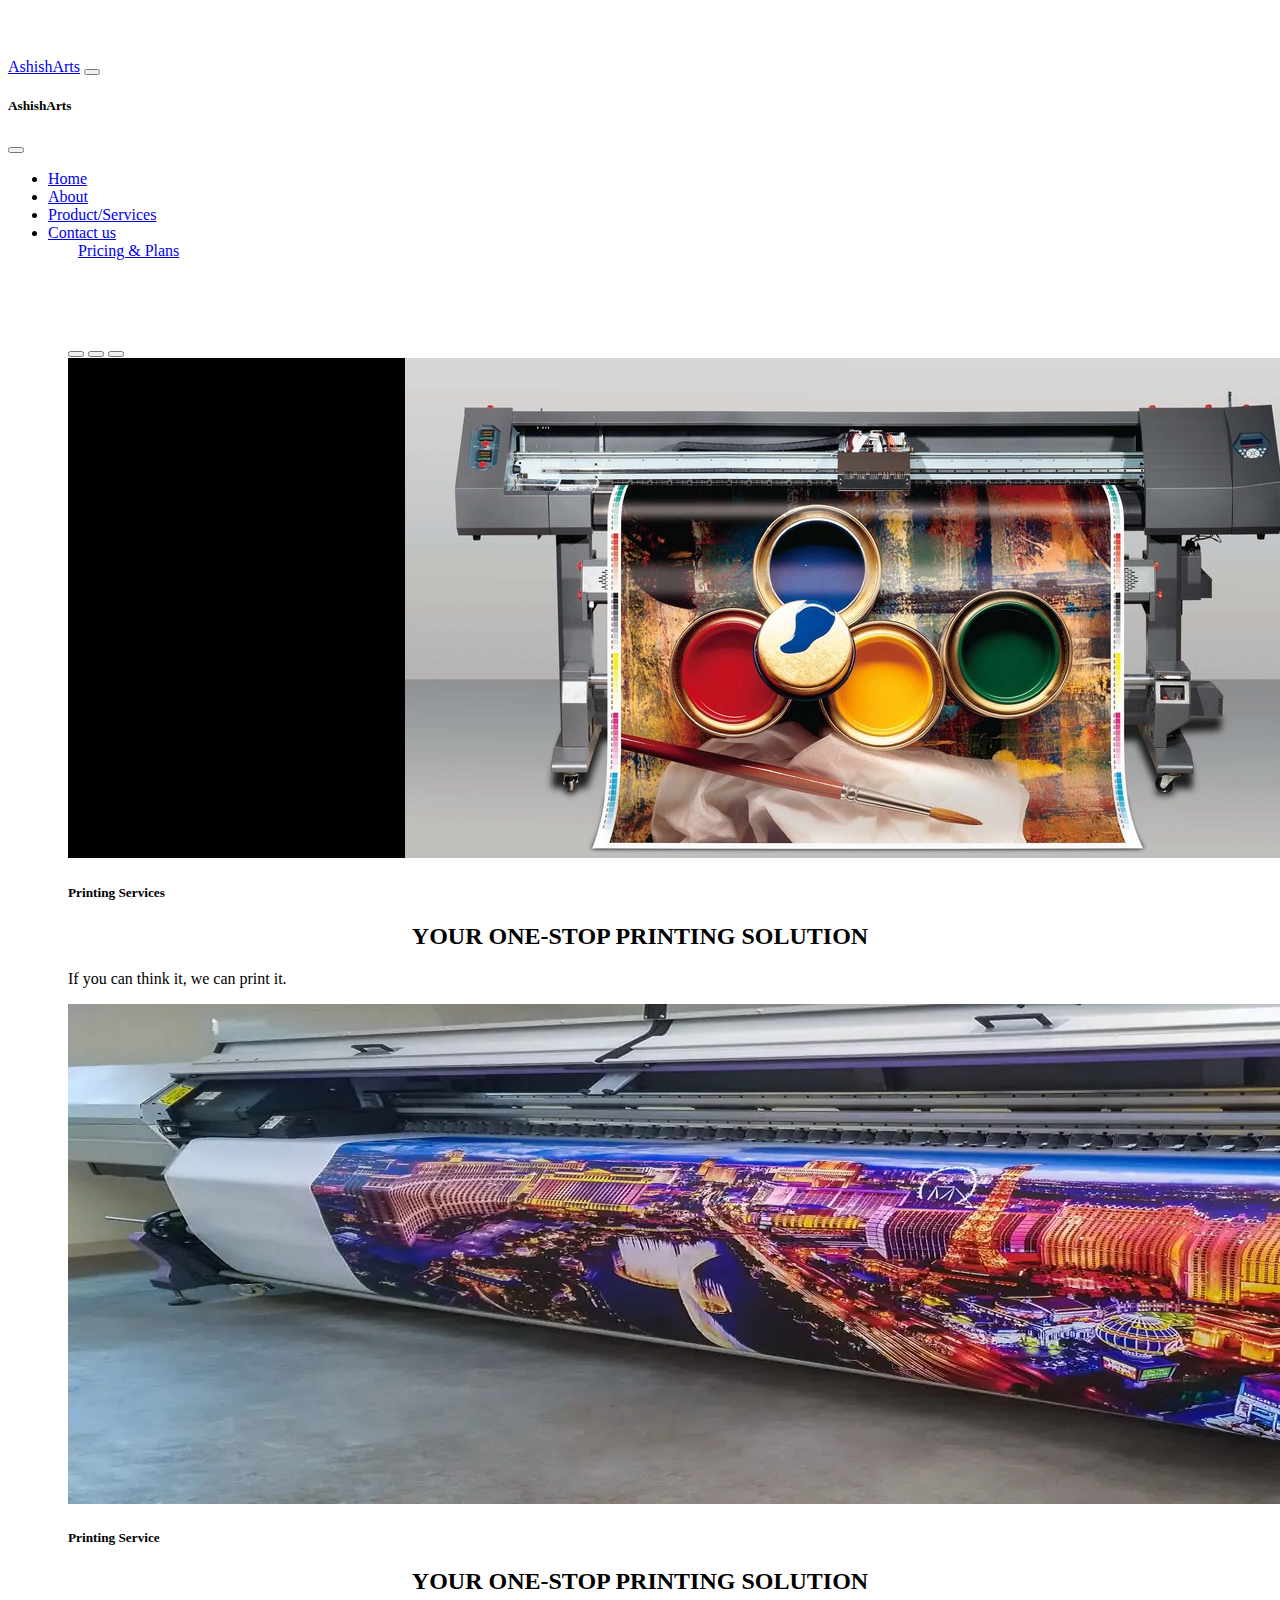
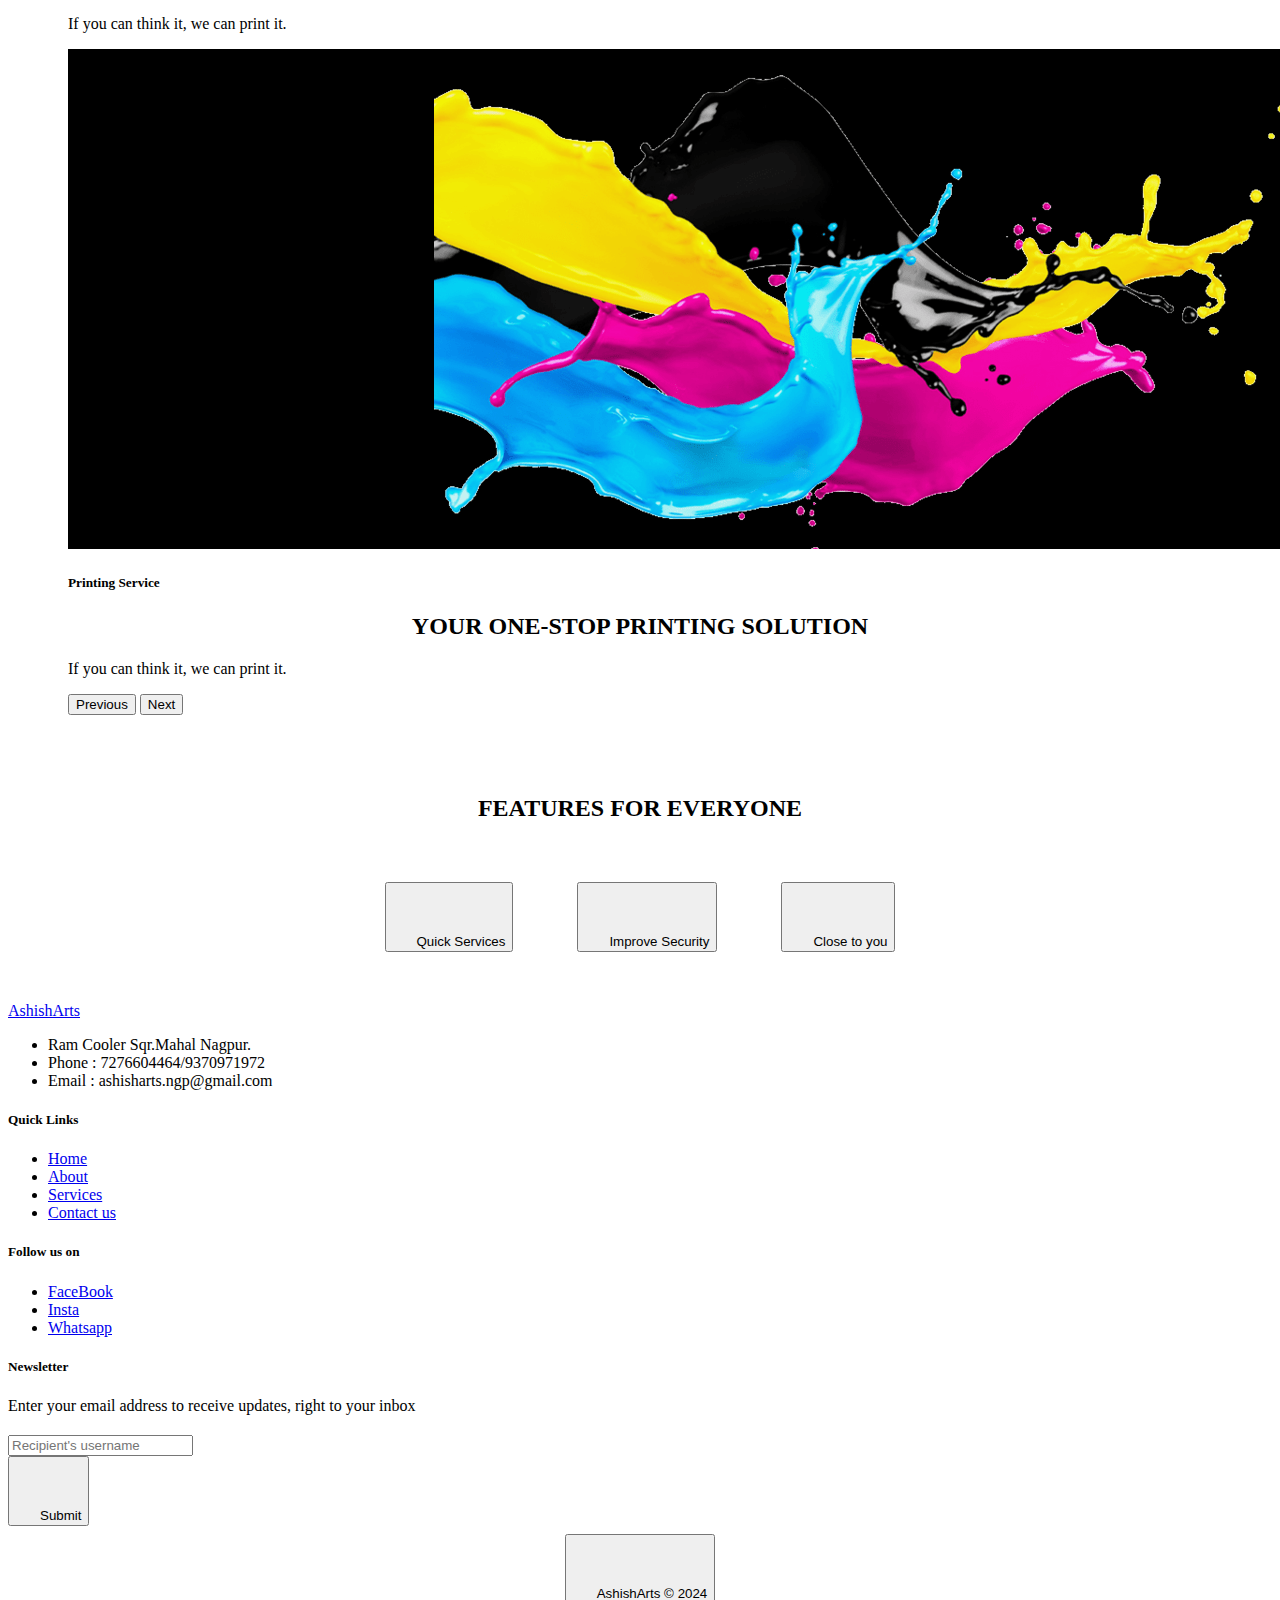
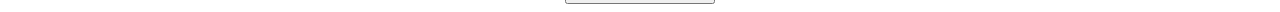
<file: index.html>
<!doctype html>
<html lang="en">
  <head>
    <meta charset="utf-8">
    <meta name="viewport" content="width=device-width, initial-scale=1">
    <title>AshishArts - A Digital Printing Services</title>
    <link rel="stylesheet" href="style.css">
    <link rel="shortcut icon" href="aa.jpg" type="image/x-icon">
    
    <link rel="stylesheet" href="https://cdnjs.cloudflare.com/ajax/libs/font-awesome/6.5.1/css/all.min.css" 
    integrity="sha512-DTOQO9RWCH3ppGqcWaEA1BIZOC6xxalwEsw9c2QQeAIftl+Vegovlnee1c9QX4TctnWMn13TZye+giMm8e2LwA==" crossorigin="anonymous" referrerpolicy="no-referrer" />
    <link href="https://cdn.jsdelivr.net/npm/bootstrap@5.3.2/dist/css/bootstrap.min.css" rel="stylesheet" integrity="sha384-T3c6CoIi6uLrA9TneNEoa7RxnatzjcDSCmG1MXxSR1GAsXEV/Dwwykc2MPK8M2HN" crossorigin="anonymous">
  </head>
  <body>
    <div class="container">
      <nav class="navbar bg-body-tertiary fixed-top class="navbar bg-dark border-bottom border-body data-bs-theme="dark">
        <div class="container-fluid">
          <a class="navbar-brand" href="#">AshishArts</a>
          <button class="navbar-toggler" type="button" data-bs-toggle="offcanvas" data-bs-target="#offcanvasNavbar" aria-controls="offcanvasNavbar" aria-label="Toggle navigation">
            <span class="navbar-toggler-icon"></span>
          </button>
          <div class="offcanvas offcanvas-end" tabindex="-1" id="offcanvasNavbar" aria-labelledby="offcanvasNavbarLabel">
            <div class="offcanvas-header">
              <h5 class="offcanvas-title" id="offcanvasNavbarLabel">AshishArts</h5>
              <button type="button" class="btn-close" data-bs-dismiss="offcanvas" aria-label="Close"></button>
            </div>
            <div class="offcanvas-body">
              <ul class="navbar-nav justify-content-end flex-grow-1 pe-3">

                <li class="nav-item">
                  <a class="nav-link active" aria-current="page" href="/">Home</a>
                </li>
                <li class="nav-item">
                  <a class="nav-link active" href="about.html">About</a>
                </li>
                <li class="nav-item">
                  <a class="nav-link active" aria-current="page" href="service.html">Product/Services</a>
                </li>
                <li class="nav-item">
                  <a class="nav-link active" aria-current="page" href="mailto:ashisharts.ngp@gmail.com">Contact us</a>
                </li>
                <a class="btn btn-primary" href="aa.jpg" role="button">Pricing & Plans</a>

              </form>
            </div>
          </div>
        </div>
      </nav>
    </div>

    <div class="center">
      <div id="carouselExampleDark" class="carousel carousel-light slide">
        <div class="carousel-indicators">
          <button type="button" data-bs-target="#carouselExampleDark" data-bs-slide-to="0" class="active" aria-current="true" aria-label="Slide 1"></button>
          <button type="button" data-bs-target="#carouselExampleDark" data-bs-slide-to="1" aria-label="Slide 2"></button>
          <button type="button" data-bs-target="#carouselExampleDark" data-bs-slide-to="2" aria-label="Slide 3"></button>
        </div>
        <div class="carousel-inner">
          <div class="carousel-item active" data-bs-interval="10000">
            <img src="pic 1.jpg" class="d-block w-100" alt="...">
            <div class="carousel-caption d-none d-md-block">
              <h5> Printing Services</h5>
              <h2>YOUR ONE-STOP PRINTING SOLUTION</h2>
              <p>If you can think it, we can print it.</p>
            </div>
          </div>
          <div class="carousel-item" data-bs-interval="2000">
            <img src="pic 2.webp" class="d-block w-100" alt="...">
            <div class="carousel-caption d-none d-md-block">
              <h5>Printing Service</h5>
              <h2>YOUR ONE-STOP PRINTING SOLUTION</h2>
              <p>If you can think it, we can print it.</p>
            </div>
          </div>
          <div class="carousel-item">
            <img src="pic 3.png" class="d-block w-100" alt="...">
            <div class="carousel-caption d-none d-md-block">
              <h5>Printing Service</h5>
              <h2>YOUR ONE-STOP PRINTING SOLUTION</h2>
              <p>If you can think it, we can print it.</p>
            </div>
          </div>
        </div>
        <button class="carousel-control-prev" type="button" data-bs-target="#carouselExampleDark" data-bs-slide="prev">
          <span class="carousel-control-prev-icon" aria-hidden="true"></span>
          <span class="visually-hidden">Previous</span>
        </button>
        <button class="carousel-control-next" type="button" data-bs-target="#carouselExampleDark" data-bs-slide="next">
          <span class="carousel-control-next-icon" aria-hidden="true"></span>
          <span class="visually-hidden">Next</span>
        </button>
      </div>
    </div>

    <div class="kido">
      <h2>FEATURES FOR EVERYONE</h2>
      <div class="icon">
        <button type="button" class="btn btn-dark"><i class="fa-solid fa-print"></i> Quick Services </button>
        <button type="button" class="btn btn-dark"><i class="fa-solid fa-check"></i> Improve Security</button>
        <button type="button" class="btn btn-dark"><i class="fa-solid fa-store"></i> Close to you </button>
      </div>
      


    <footer class="bd-footer py-4 py-md-5 mt-5 bg-body-tertiary">
      <div class="container py-4 py-md-5 px-4 px-md-3 text-body-secondary">
        <div class="row">
          <div class="col-lg-3 mb-3">
            <a class="d-inline-flex align-items-center mb-2 text-body-emphasis text-decoration-none" href="/" aria-label="Bootstrap">
              <span class="fs-5 text-warning font-weight-bold">AshishArts</span>
            </a>
            <ul class="list-unstyled small">
              <li class="mb-2">Ram Cooler Sqr.Mahal Nagpur</a>.</li>
              <li class="mb-2">Phone : 7276604464/9370971972 </li>
              <li class="mb-2">Email : ashisharts.ngp@gmail.com </li>
            </ul>
          </div>
          <div class="col-6 col-lg-2 offset-lg-1 mb-3">
            <h5>Quick Links</h5>
            <ul class="list-unstyled">
              <li class="mb-2"><a href="/">Home</a></li>
              <li class="mb-2"><a href="about.html">About</a></li>
              <li class="mb-2"><a href="service.html">Services</a></li>
              <li class="mb-2"><a href="mailto:ashisharts.ngp@gmail.com">Contact us</a></li>
            </ul>
          </div>
          <div class="col-6 col-lg-2 mb-3">
            <h5>Follow us on</h5>
            <ul class="list-unstyled">
              <li class="mb-2"><a href="/docs/5.3/getting-started/">FaceBook</a></li>
              <li class="mb-2"><a href="/docs/5.3/examples/starter-template/" >Insta</a></li>
              <li class="mb-2"><a href="/docs/5.3/getting-started/webpack/">Whatsapp</a></li>
            </ul>
          </div>
          

          <div class="col-sm-6 col-lg-3  col-md-6 col-xl-4">
            <h5 class="font-weight-bold text-uppercase">Newsletter</h5>
        <p style="color: black;">Enter your email address to receive updates, right to your inbox</p>
      
              <div class="input-group mb-3" style="margin-top: 20px;">
              <input type="text" class="form-control" placeholder="Recipient's username" aria-label="Recipient's username" aria-describedby="basic-addon2" fdprocessedid="5jidtq">
              <div class="input-group-append">
                <button class="btn btn-outline-dark n" type="button" fdprocessedid="qlkv1">Submit</button>
              </div>
            </div>
      
      
          </div>

          
          </div>
        </div>
      </div>
    </footer>
     
    <div class="container3">
      <div class="d-grid gap-2">
       
        <button class="btn btn-dark" type="button">AshishArts © 2024</button>
      </div>
    </div>
 
    <script src="https://cdn.jsdelivr.net/npm/bootstrap@5.3.2/dist/js/bootstrap.bundle.min.js" integrity="sha384-C6RzsynM9kWDrMNeT87bh95OGNyZPhcTNXj1NW7RuBCsyN/o0jlpcV8Qyq46cDfL" crossorigin="anonymous"></script>
  </body>
</html>
</file>
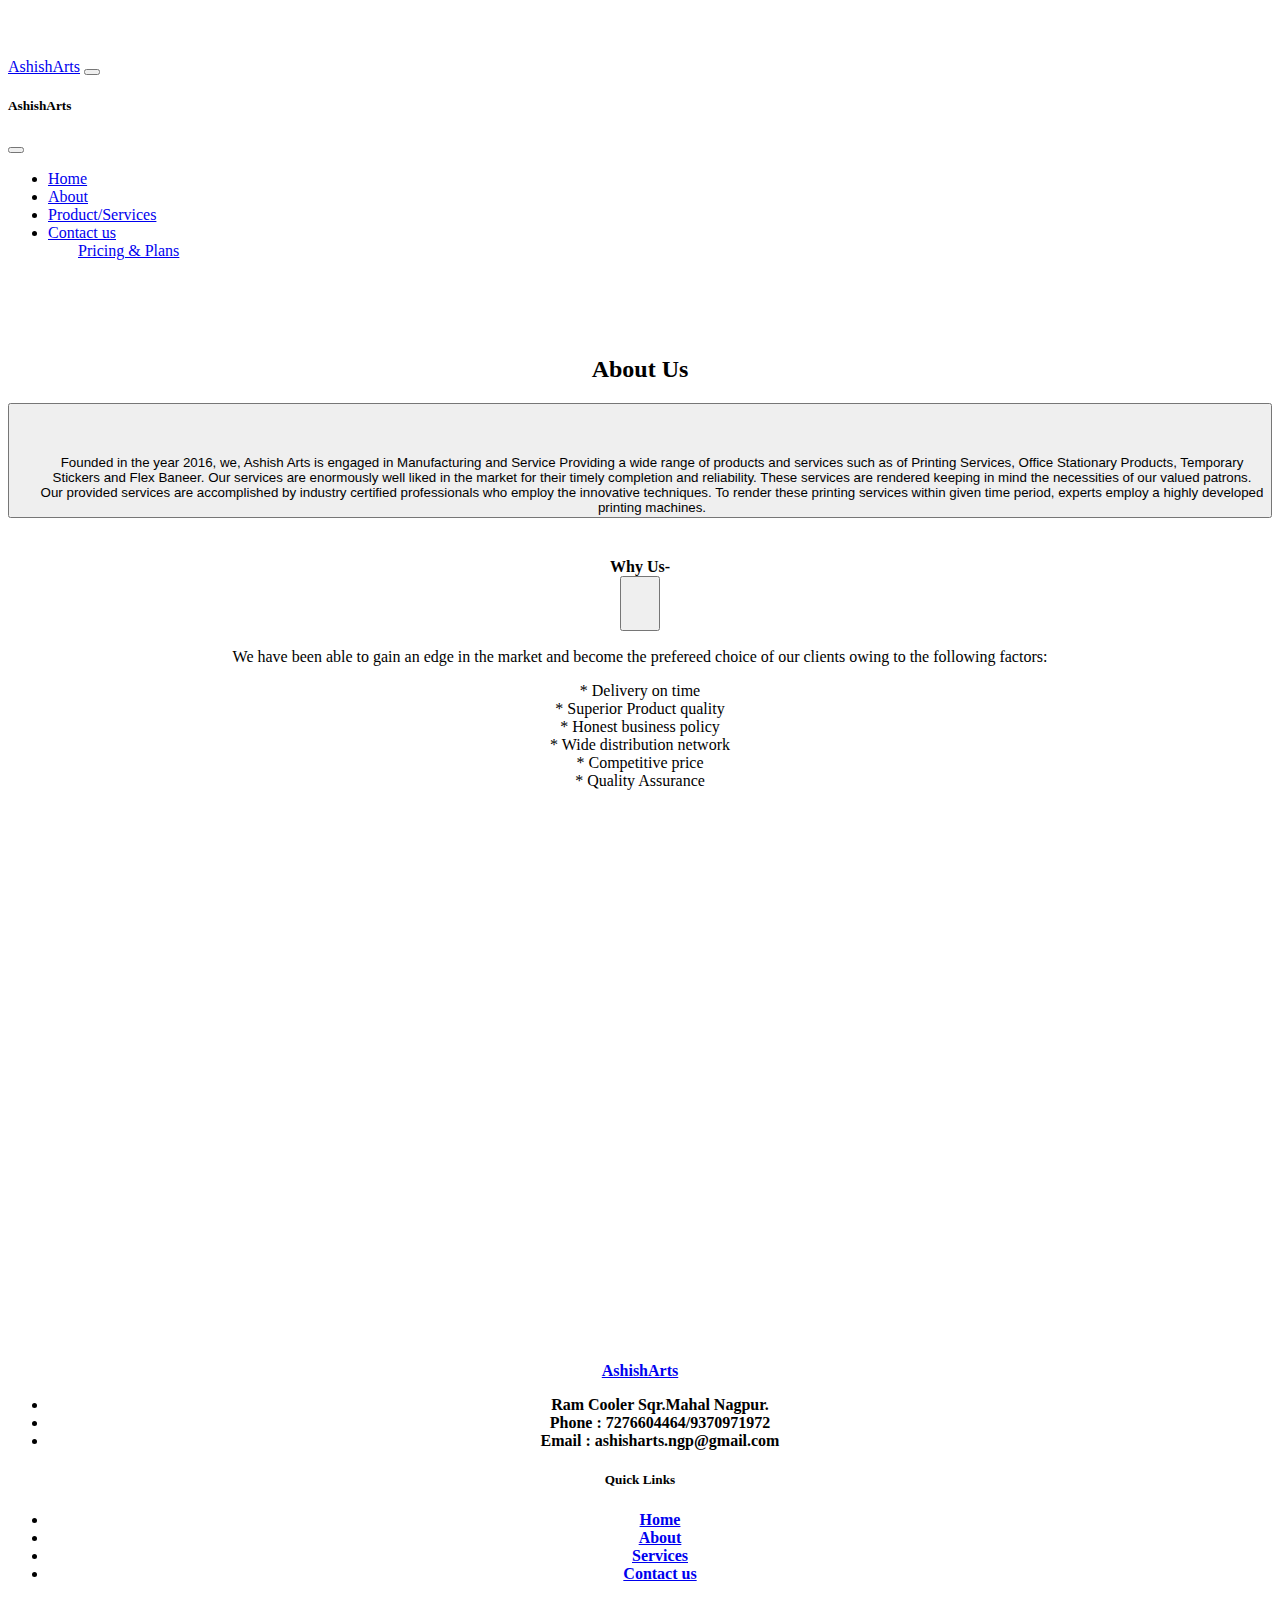
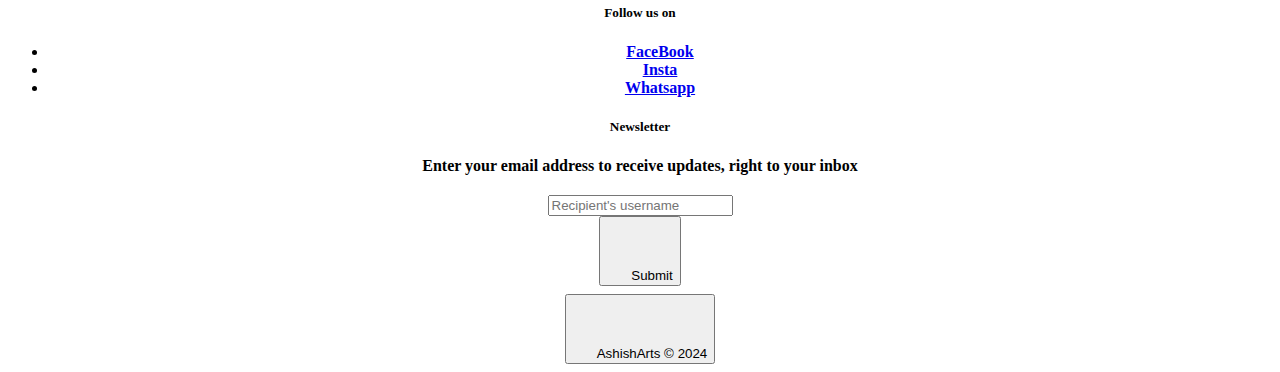
<file: about.html>
<!doctype html>
<html lang="en">
  <head>
    <meta charset="utf-8">
    <meta name="viewport" content="width=device-width, initial-scale=1">
    <title>AshishArts - A Digital Printing Services</title>
    <link rel="stylesheet" href="style.css">
    <link rel="shortcut icon" href="aa.jpg" type="image/x-icon">
    <link href="https://cdn.jsdelivr.net/npm/bootstrap@5.3.2/dist/css/bootstrap.min.css" rel="stylesheet" integrity="sha384-T3c6CoIi6uLrA9TneNEoa7RxnatzjcDSCmG1MXxSR1GAsXEV/Dwwykc2MPK8M2HN" crossorigin="anonymous">
  </head>
  <body>
    <div class="container">
      <nav class="navbar bg-body-tertiary fixed-top class="navbar bg-dark border-bottom border-body" data-bs-theme="dark">
        <div class="container-fluid">
          <a class="navbar-brand" href="#">AshishArts</a>
          <button class="navbar-toggler" type="button" data-bs-toggle="offcanvas" data-bs-target="#offcanvasNavbar" aria-controls="offcanvasNavbar" aria-label="Toggle navigation">
            <span class="navbar-toggler-icon"></span>
          </button>
          <div class="offcanvas offcanvas-end" tabindex="-1" id="offcanvasNavbar" aria-labelledby="offcanvasNavbarLabel">
            <div class="offcanvas-header">
              <h5 class="offcanvas-title" id="offcanvasNavbarLabel">AshishArts</h5>
              <button type="button" class="btn-close" data-bs-dismiss="offcanvas" aria-label="Close"></button>
            </div>
            <div class="offcanvas-body">
              <ul class="navbar-nav justify-content-end flex-grow-1 pe-3">
                <li class="nav-item">
                  <a class="nav-link active" aria-current="page" href="/">Home</a>
                </li>
                <li class="nav-item">
                  <a class="nav-link active" href="about.html">About</a>
                </li>

                <li class="nav-item">
                  <a class="nav-link active" aria-current="page" href="service.html">Product/Services</a>
                </li>

                <li class="nav-item">
                  <a class="nav-link active" aria-current="page" href="mailto:ashisharts.ngp@gmail.com">Contact us</a>
                </li>
                <a class="btn btn-primary" href="aa.jpg" role="button">Pricing & Plans</a>
                </li>
              </form>
            </div>
          </div>
        </div>
      </nav>
    </div>


     <div class="flex-container1">
      <div> <h2>About Us</h2> </div>
      <div class="me">
          <div class="flex-container2">
              <div class="fitem">
                   <button type="button" class="btn btn-outline">Founded in the year 2016, we, Ashish Arts is engaged in Manufacturing and Service Providing a wide range of products and services such as of Printing Services, Office Stationary Products, Temporary Stickers and Flex Baneer.  Our services are enormously well liked in the market for their timely completion and reliability. These services are rendered keeping in mind the necessities of our valued patrons. Our provided services are accomplished by industry certified professionals who employ the innovative techniques. To render these printing services within given time period, experts employ a highly developed printing machines. </button>  </div> 

                   <div class="flex-container3">
                    <div>Why Us-</div>
                    <div class="me">
                        <div class="flex-container9">
                            <div class="fitem">
                                 <button type="button" class="btn btn-outline"> </button> <p>We have been able to gain an edge in the market and 
                                  become the prefereed choice of our clients  owing to the following factors: 
                                  </p> 
                                   </div>
                                 
                                    <div id="wb_aboutText2">
                                      <li class="list-group-item">* Delivery on time  </li>
                                      <li class="list-group-item">* Superior Product  quality</li>
                                      <li class="list-group-item">* Honest business policy</li>
                                      <li class="list-group-item">* Wide distribution network</li>
                                      <li class="list-group-item">* Competitive price</li>
                                      <li class="list-group-item">* Quality Assurance</li>
                                     
                                    </div>
                                 </div>
                                 
<br> 
 <div class="google-map">
  <iframe src="https://www.google.com/maps/embed?pb=!1m18!1m12!1m3!1d3721.2685355334356!2d79.09924031111292!3d21.141708983807845!2m3!1f0!2f0!3f0!3m2!1i1024!2i768!4f13.1!3m3!1m2!1s0x3bd4c1d21691f2f3%3A0x29955812bdce3f0e!2sAshish%20Arts%20%26%20printings!5e0!3m2!1sen!2sin!4v1705594580236!5m2!1sen!2sin" width="300" height="500" style="border:0;" allowfullscreen="" loading="lazy" referrerpolicy="no-referrer-when-downgrade"></iframe></https:>
</div> 

<footer class="bd-footer py-4 py-md-5 mt-5 bg-body-tertiary">
  <div class="container py-4 py-md-5 px-4 px-md-3 text-body-secondary">
    <div class="row">
      <div class="col-lg-3 mb-3">
        <a class="d-inline-flex align-items-center mb-2 text-body-emphasis text-decoration-none" href="/" aria-label="Bootstrap">
          <span class="fs-5 text-warning">AshishArts</span>
        </a>
        <ul class="list-unstyled small">
          <li class="mb-2">Ram Cooler Sqr.Mahal Nagpur</a>.</li>
          <li class="mb-2">Phone : 7276604464/9370971972 </li>
          <li class="mb-2">Email : ashisharts.ngp@gmail.com </li>
        </ul>
      </div>
      <div class="col-6 col-lg-2 offset-lg-1 mb-3">
        <h5>Quick Links</h5>
        <ul class="list-unstyled">
          <li class="mb-2"><a href="/">Home</a></li>
          <li class="mb-2"><a href="about.html">About</a></li>
          <li class="mb-2"><a href="service.html">Services</a></li>
          <li class="mb-2"><a href="mailto:ashisharts.ngp@gmail.com">Contact us</a></li>
        </ul>
      </div>
      <div class="col-6 col-lg-2 mb-3">
        <h5>Follow us on</h5>
        <ul class="list-unstyled">
          <li class="mb-2"><a href="/docs/5.3/getting-started/">FaceBook</a></li>
          <li class="mb-2"><a href="/docs/5.3/examples/starter-template/" >Insta</a></li>
          <li class="mb-2"><a href="/docs/5.3/getting-started/webpack/">Whatsapp</a></li>
        </ul>
      </div>
      

      <div class="col-sm-6 col-lg-3  col-md-6 col-xl-4">
        <h5 class="font-weight-bold text-uppercase">Newsletter</h5>
    <p style="color: black;">Enter your email address to receive updates, right to your inbox</p>
  
          <div class="input-group mb-3" style="margin-top: 20px;">
          <input type="text" class="form-control" placeholder="Recipient's username" aria-label="Recipient's username" aria-describedby="basic-addon2" fdprocessedid="5jidtq">
          <div class="input-group-append">
            <button class="btn btn-outline-dark n" type="button" fdprocessedid="qlkv1">Submit</button>
          </div>
        </div>
  
  
      </div>

      
      </div>
    </div>
  </div>
       <div class="container3">
      <div class="d-grid gap-2">
       
        <button class="btn btn-dark" type="button">AshishArts © 2024</button>
      </div>
    </div>
    <script src="https://cdn.jsdelivr.net/npm/bootstrap@5.3.2/dist/js/bootstrap.bundle.min.js" integrity="sha384-C6RzsynM9kWDrMNeT87bh95OGNyZPhcTNXj1NW7RuBCsyN/o0jlpcV8Qyq46cDfL" crossorigin="anonymous"></script>
  </body>
</html>
</file>
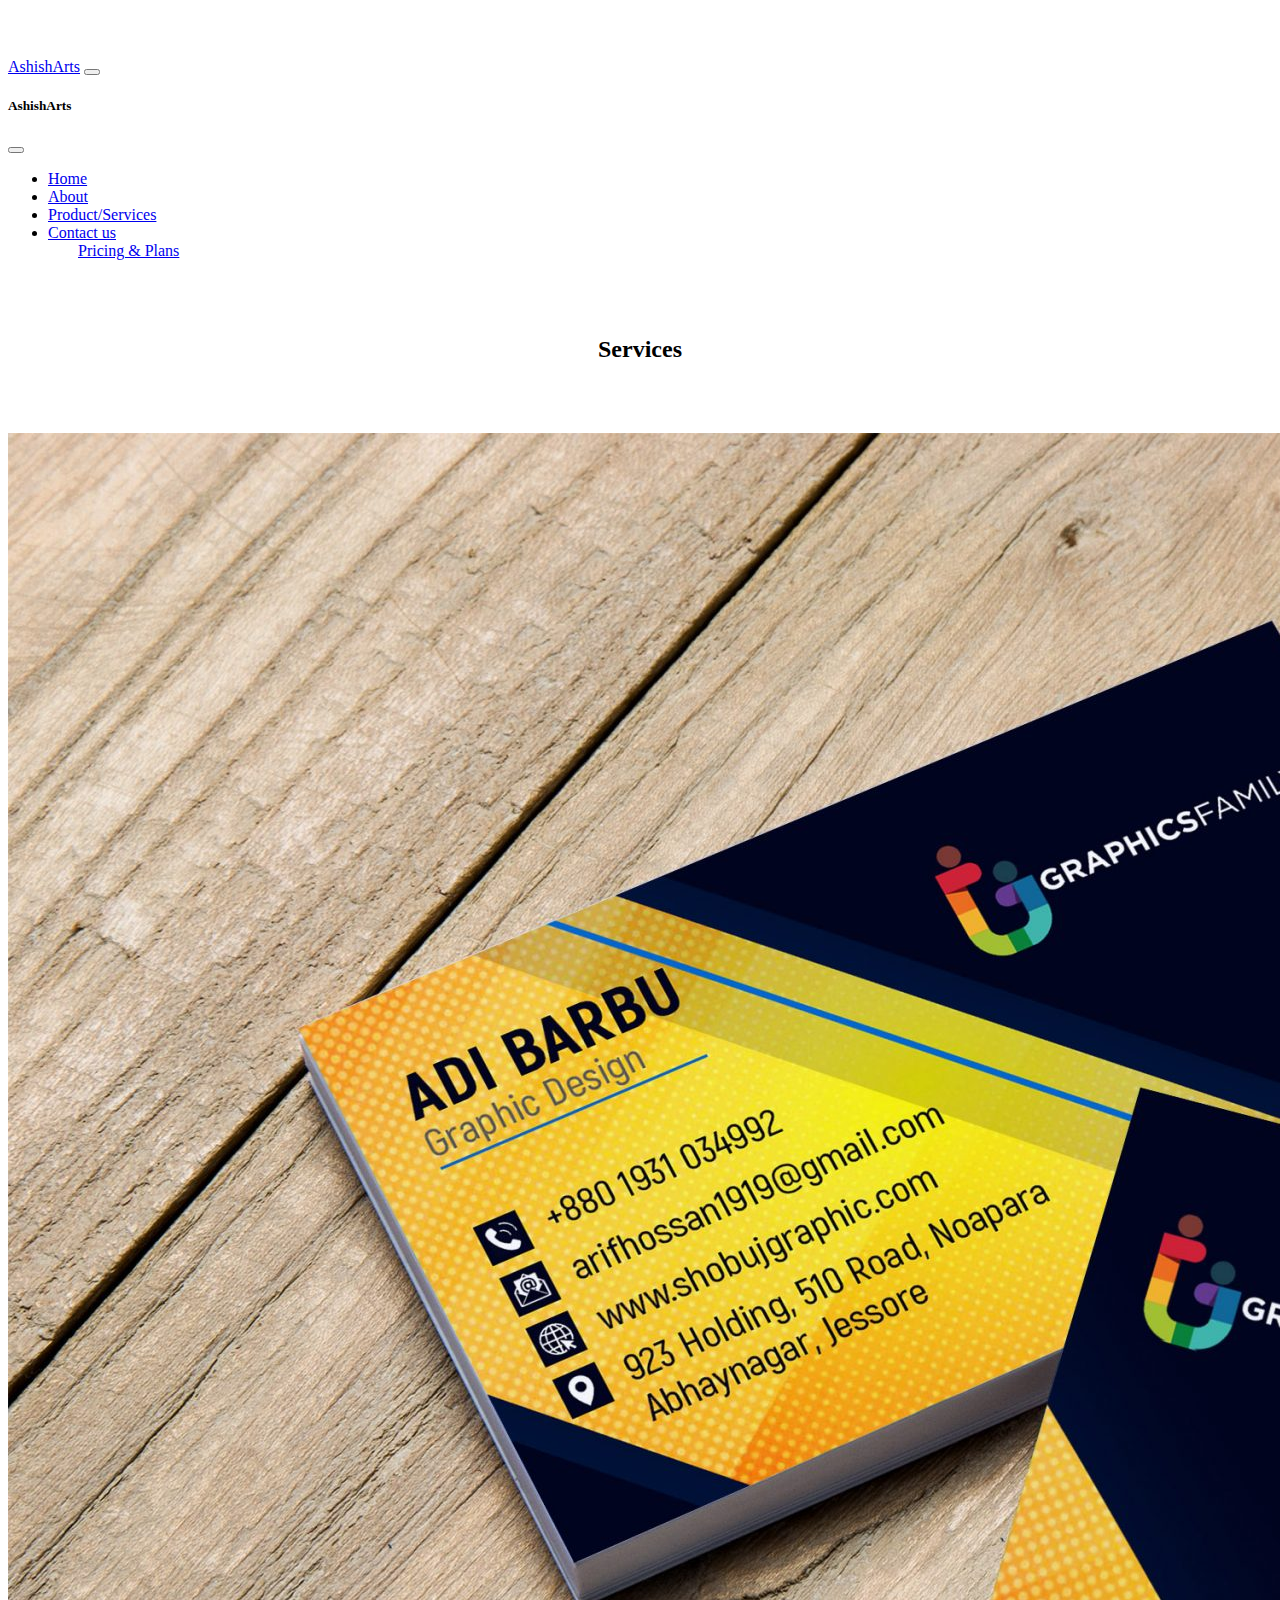
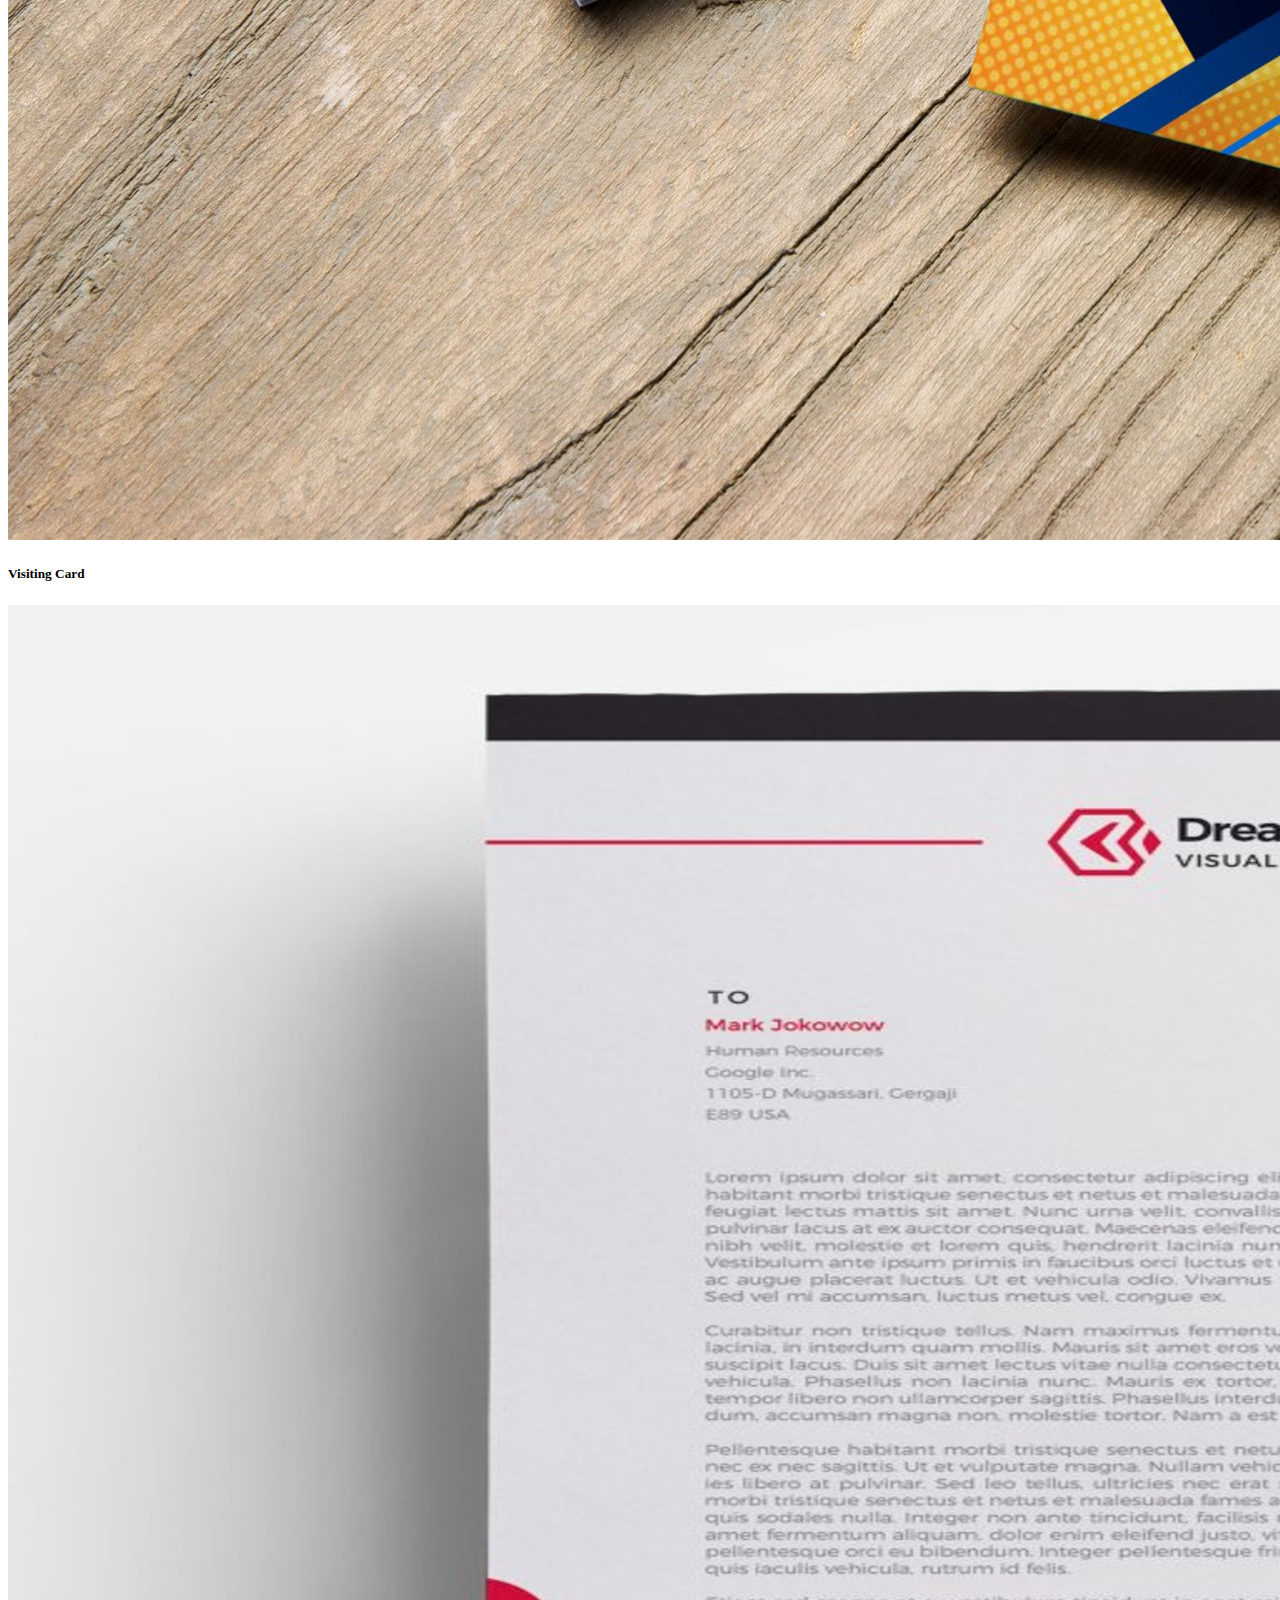
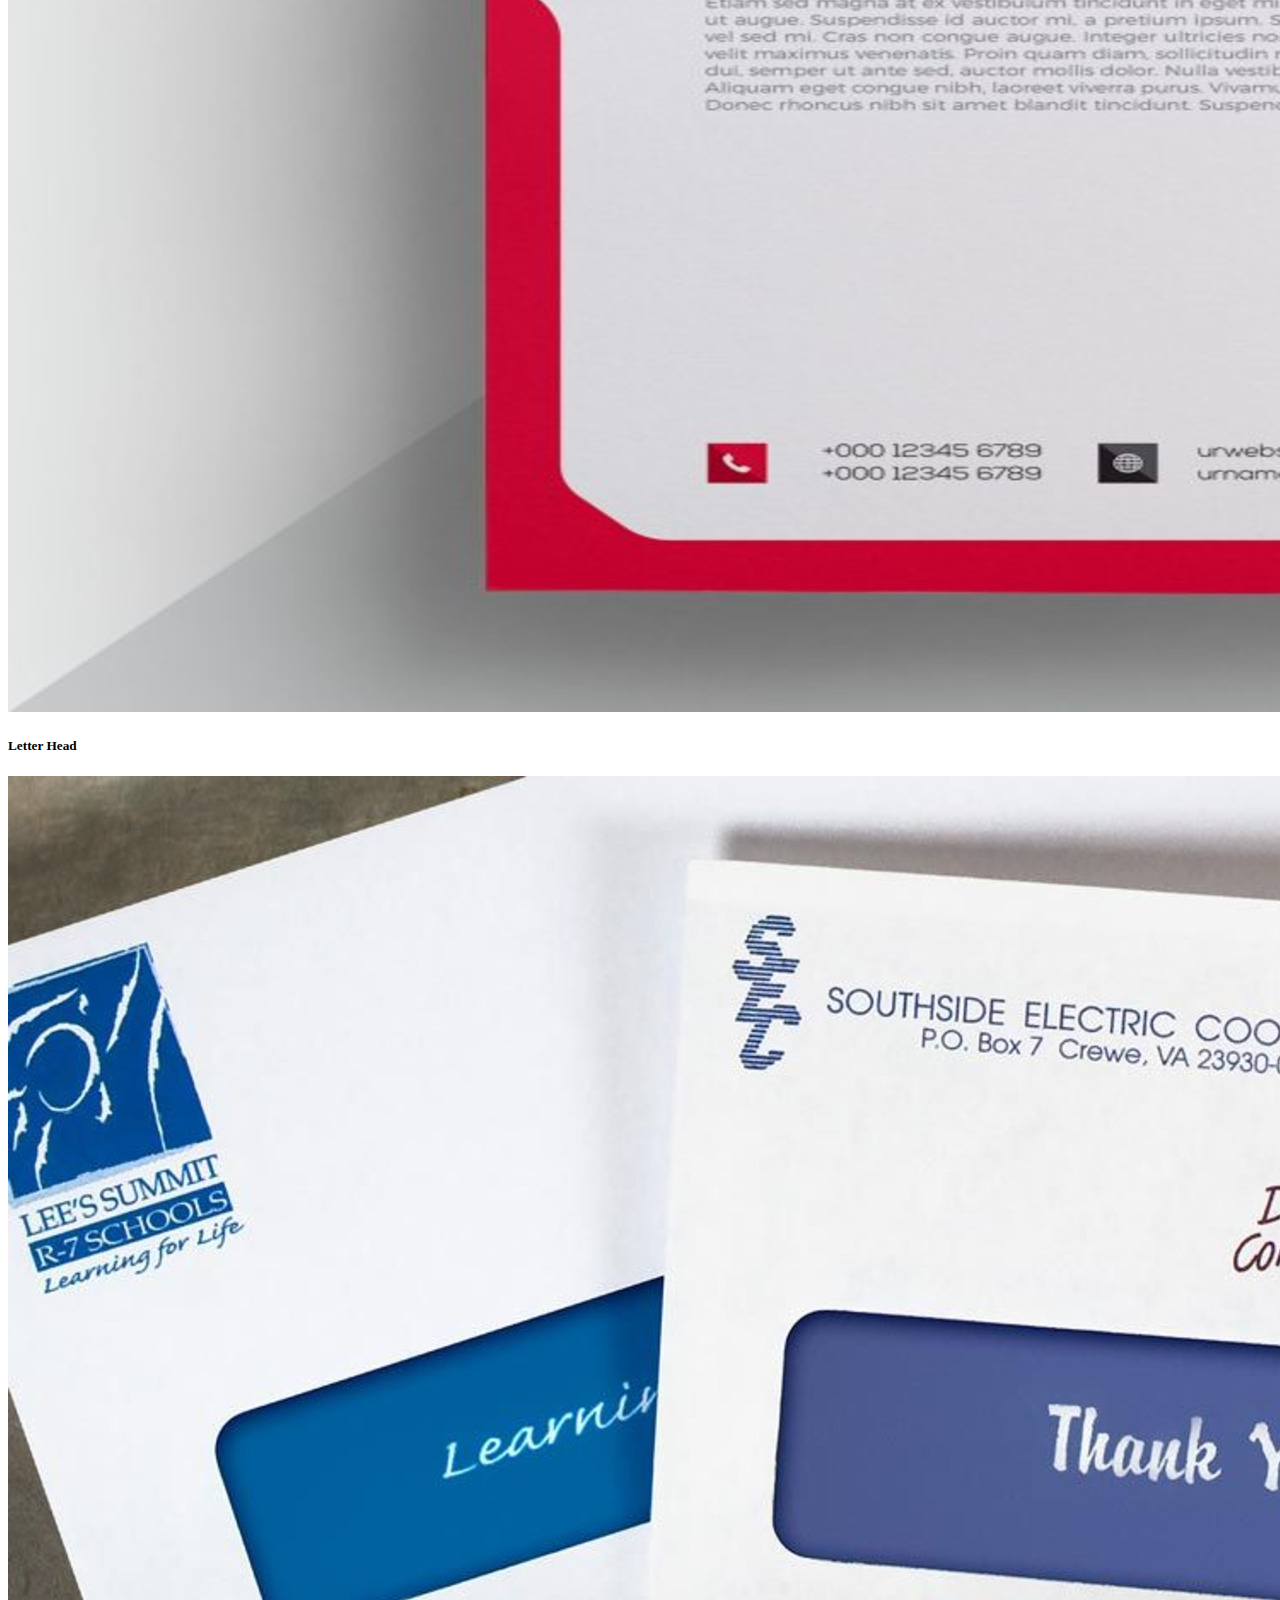
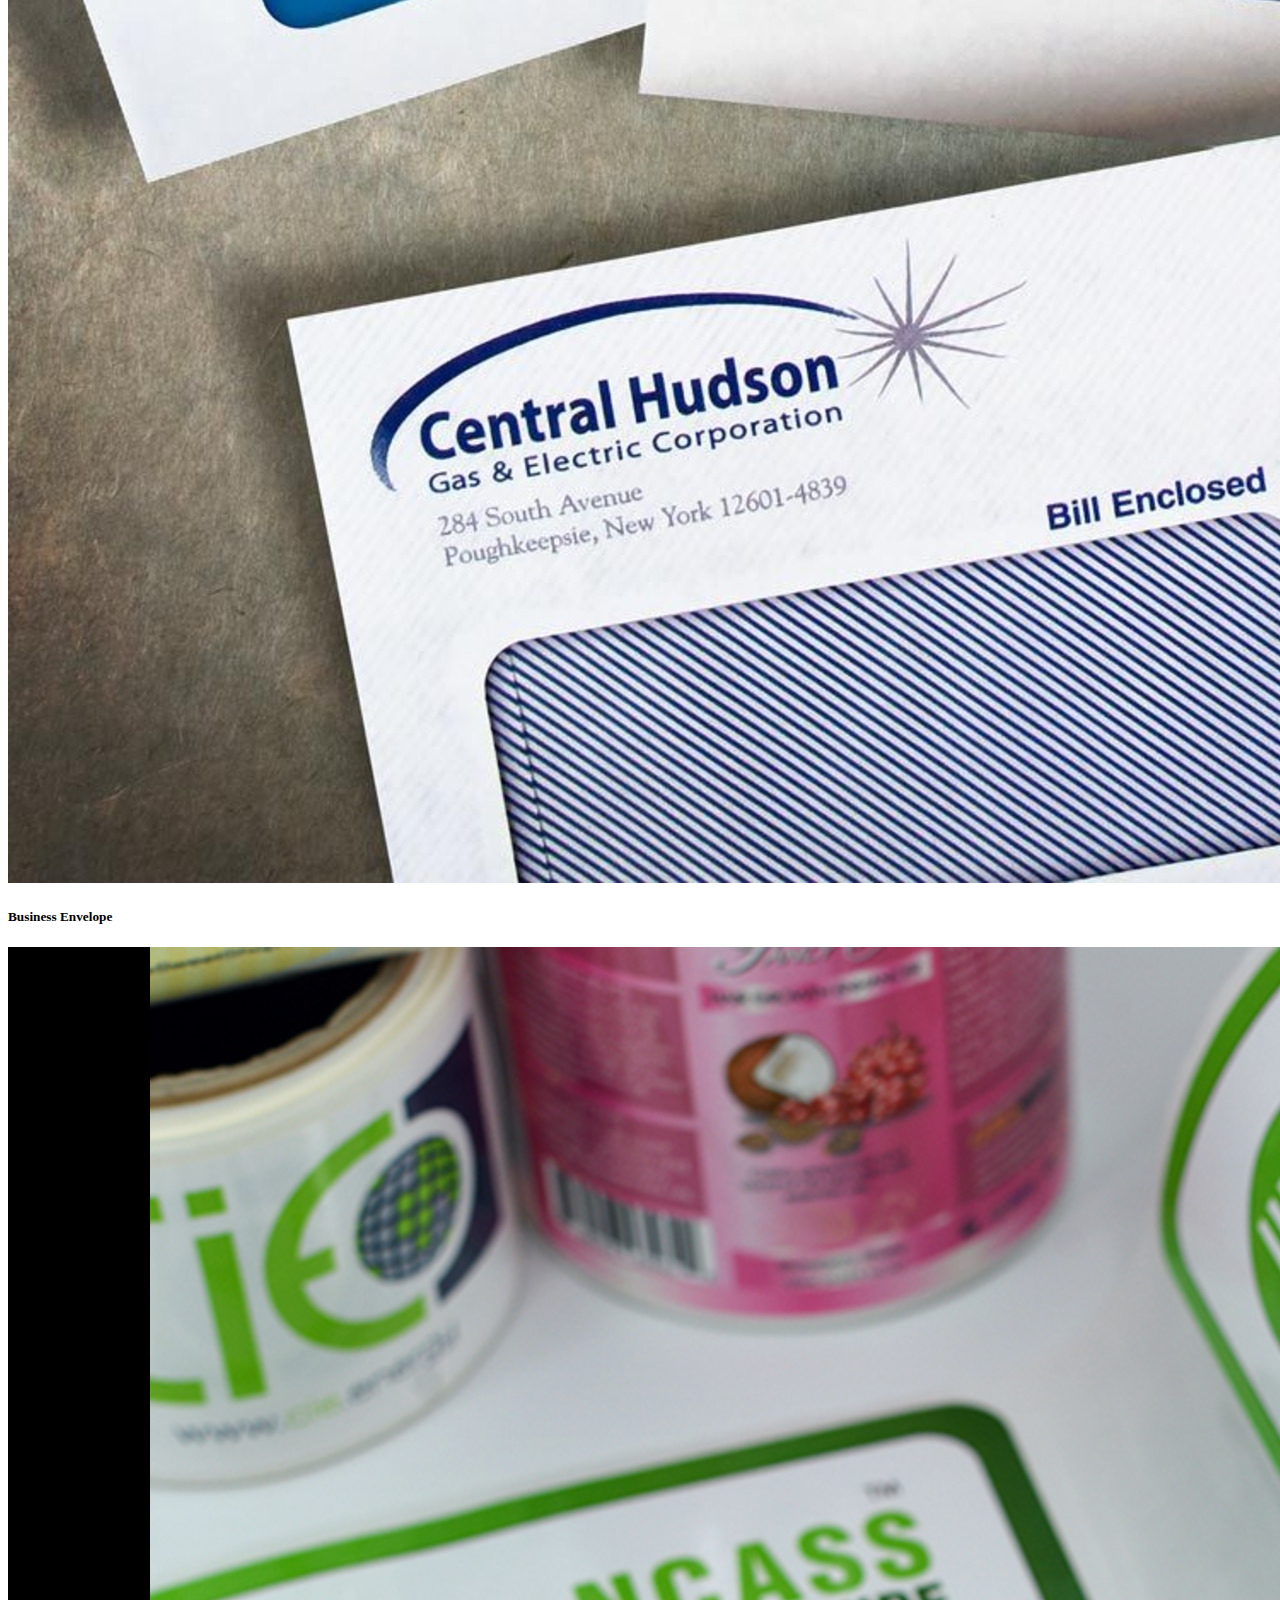
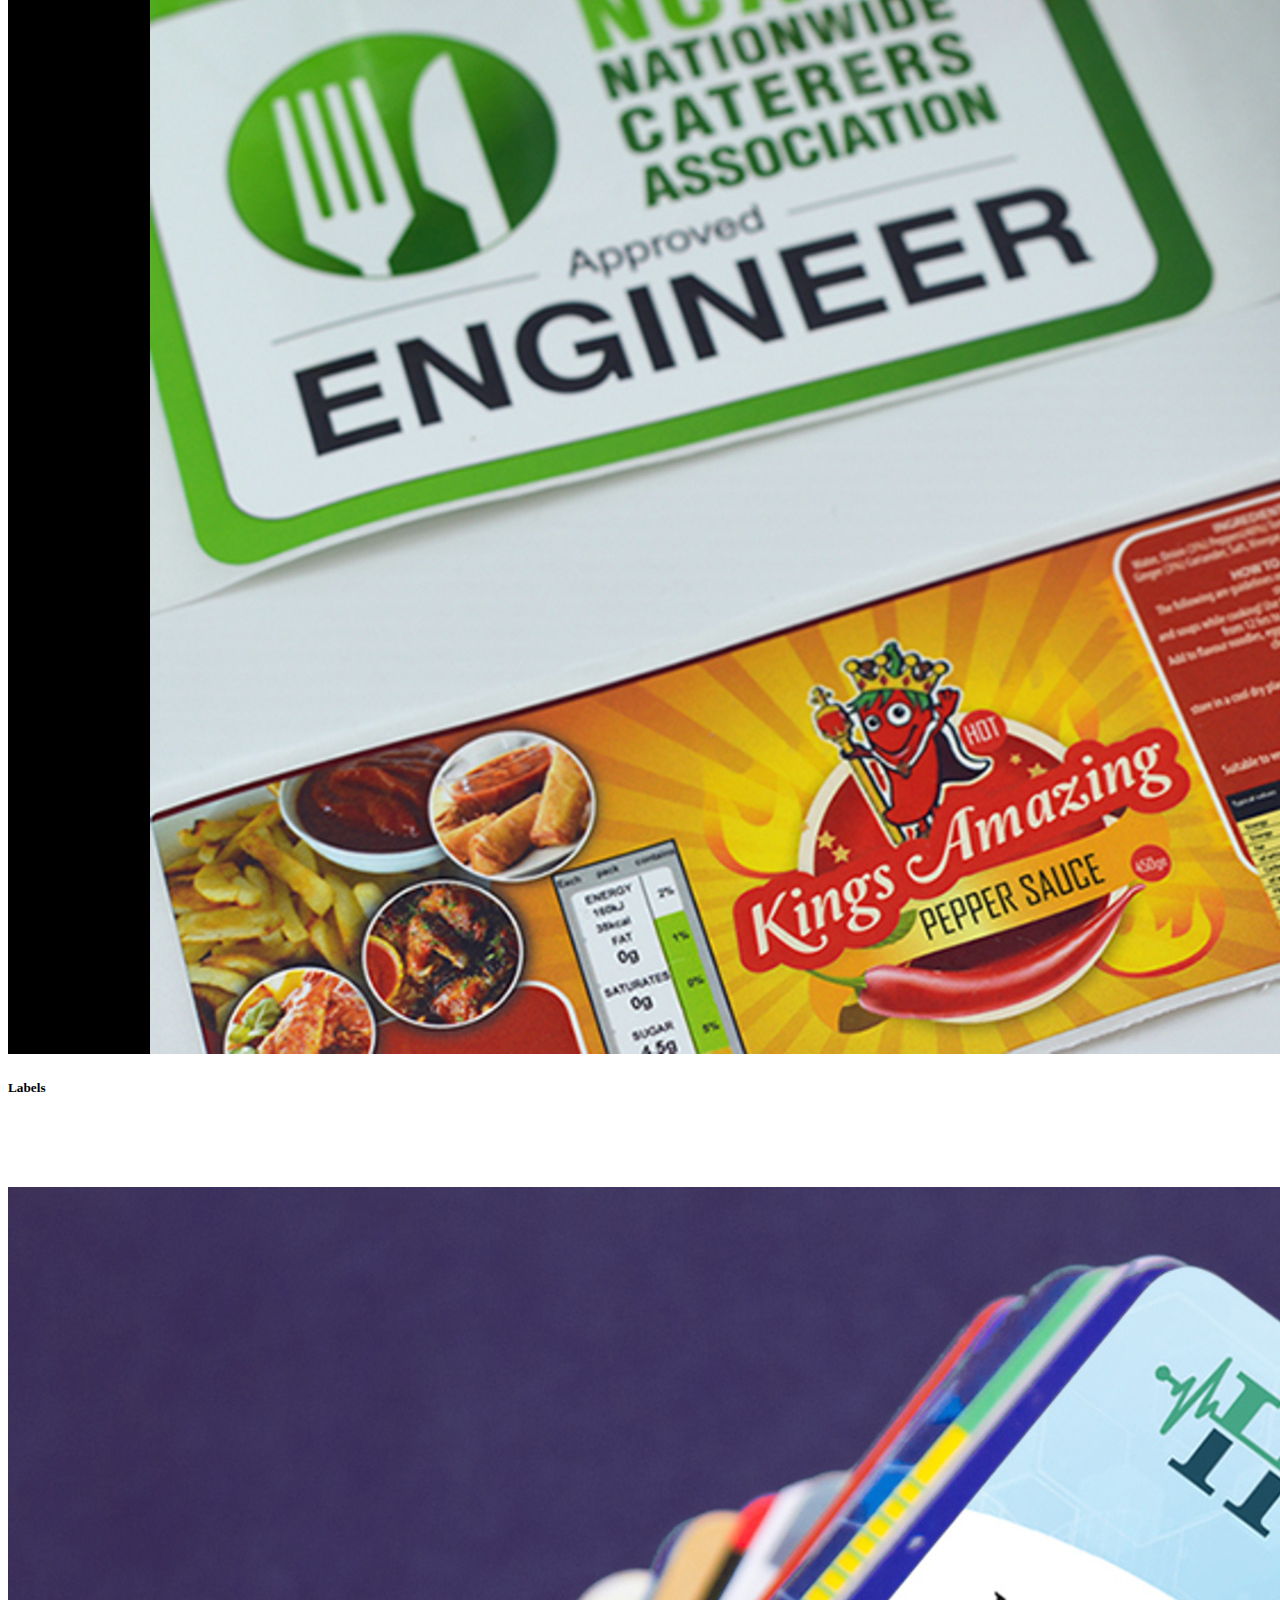
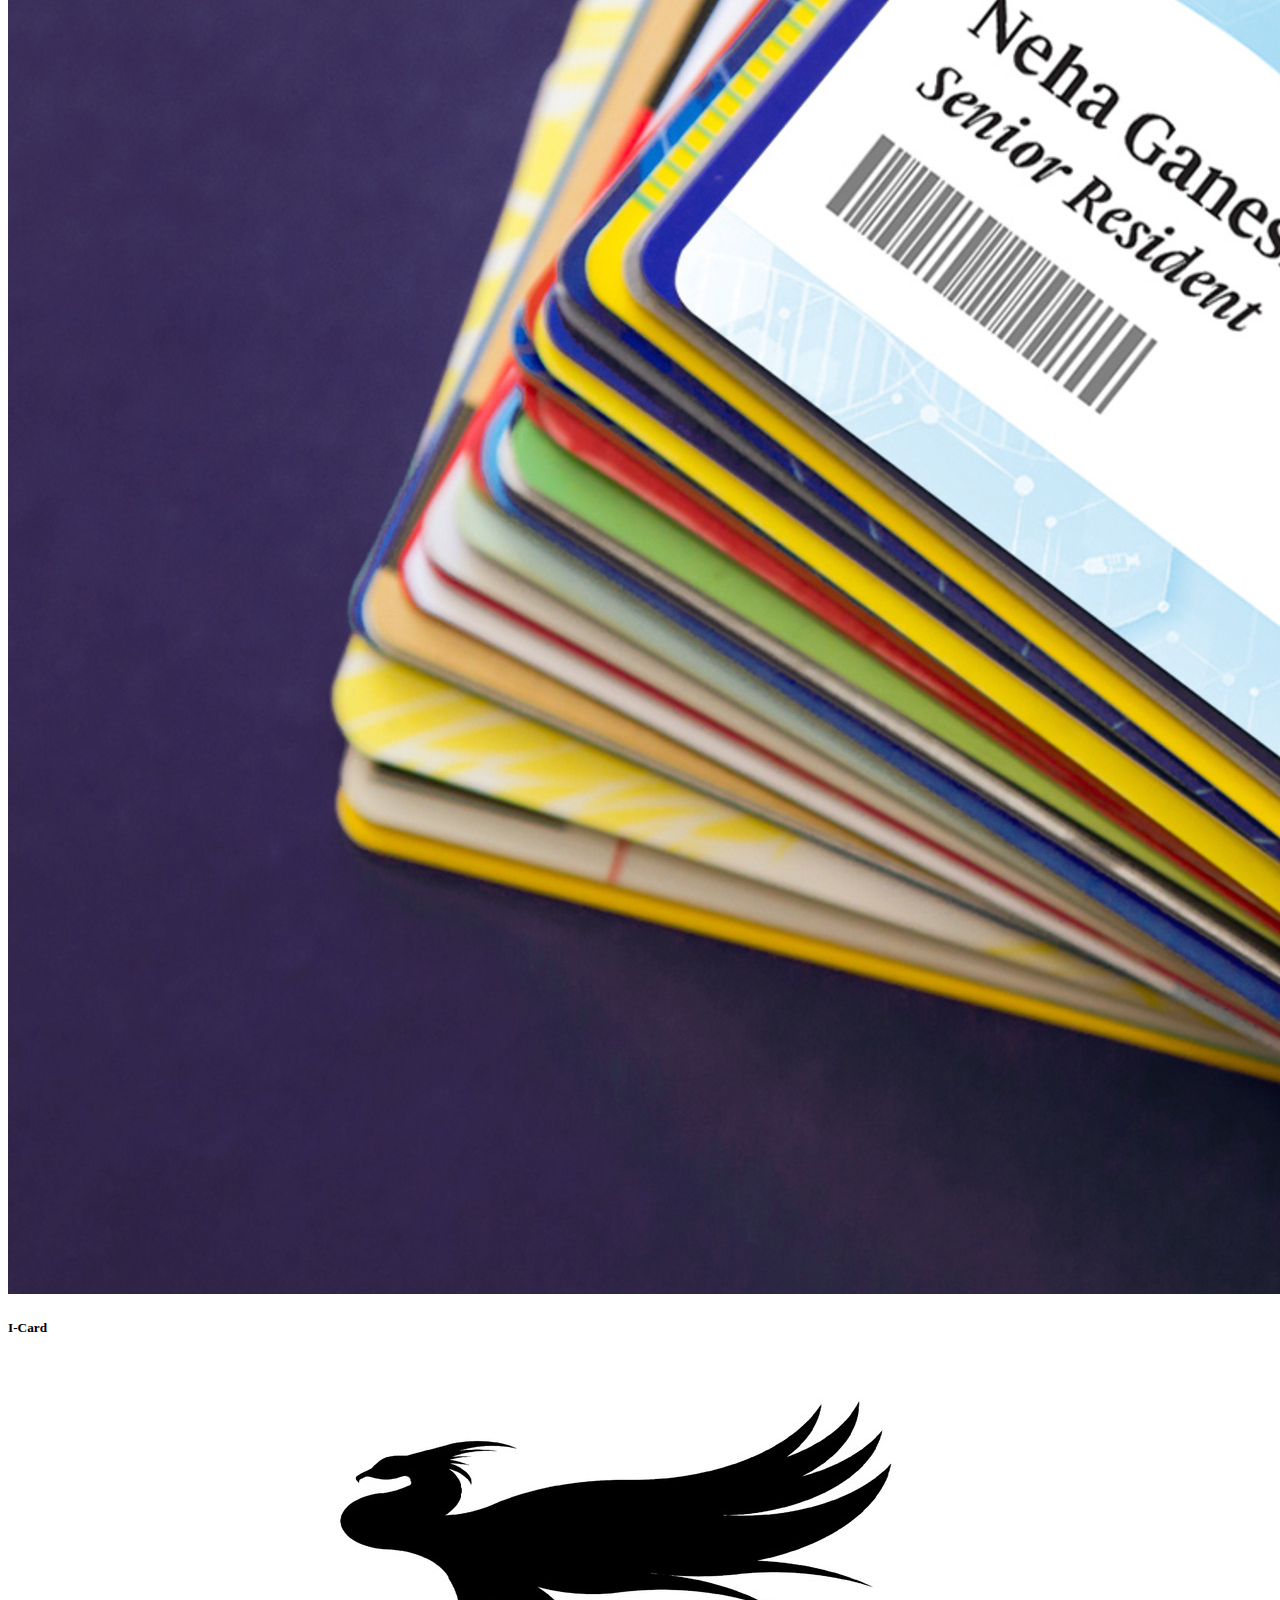
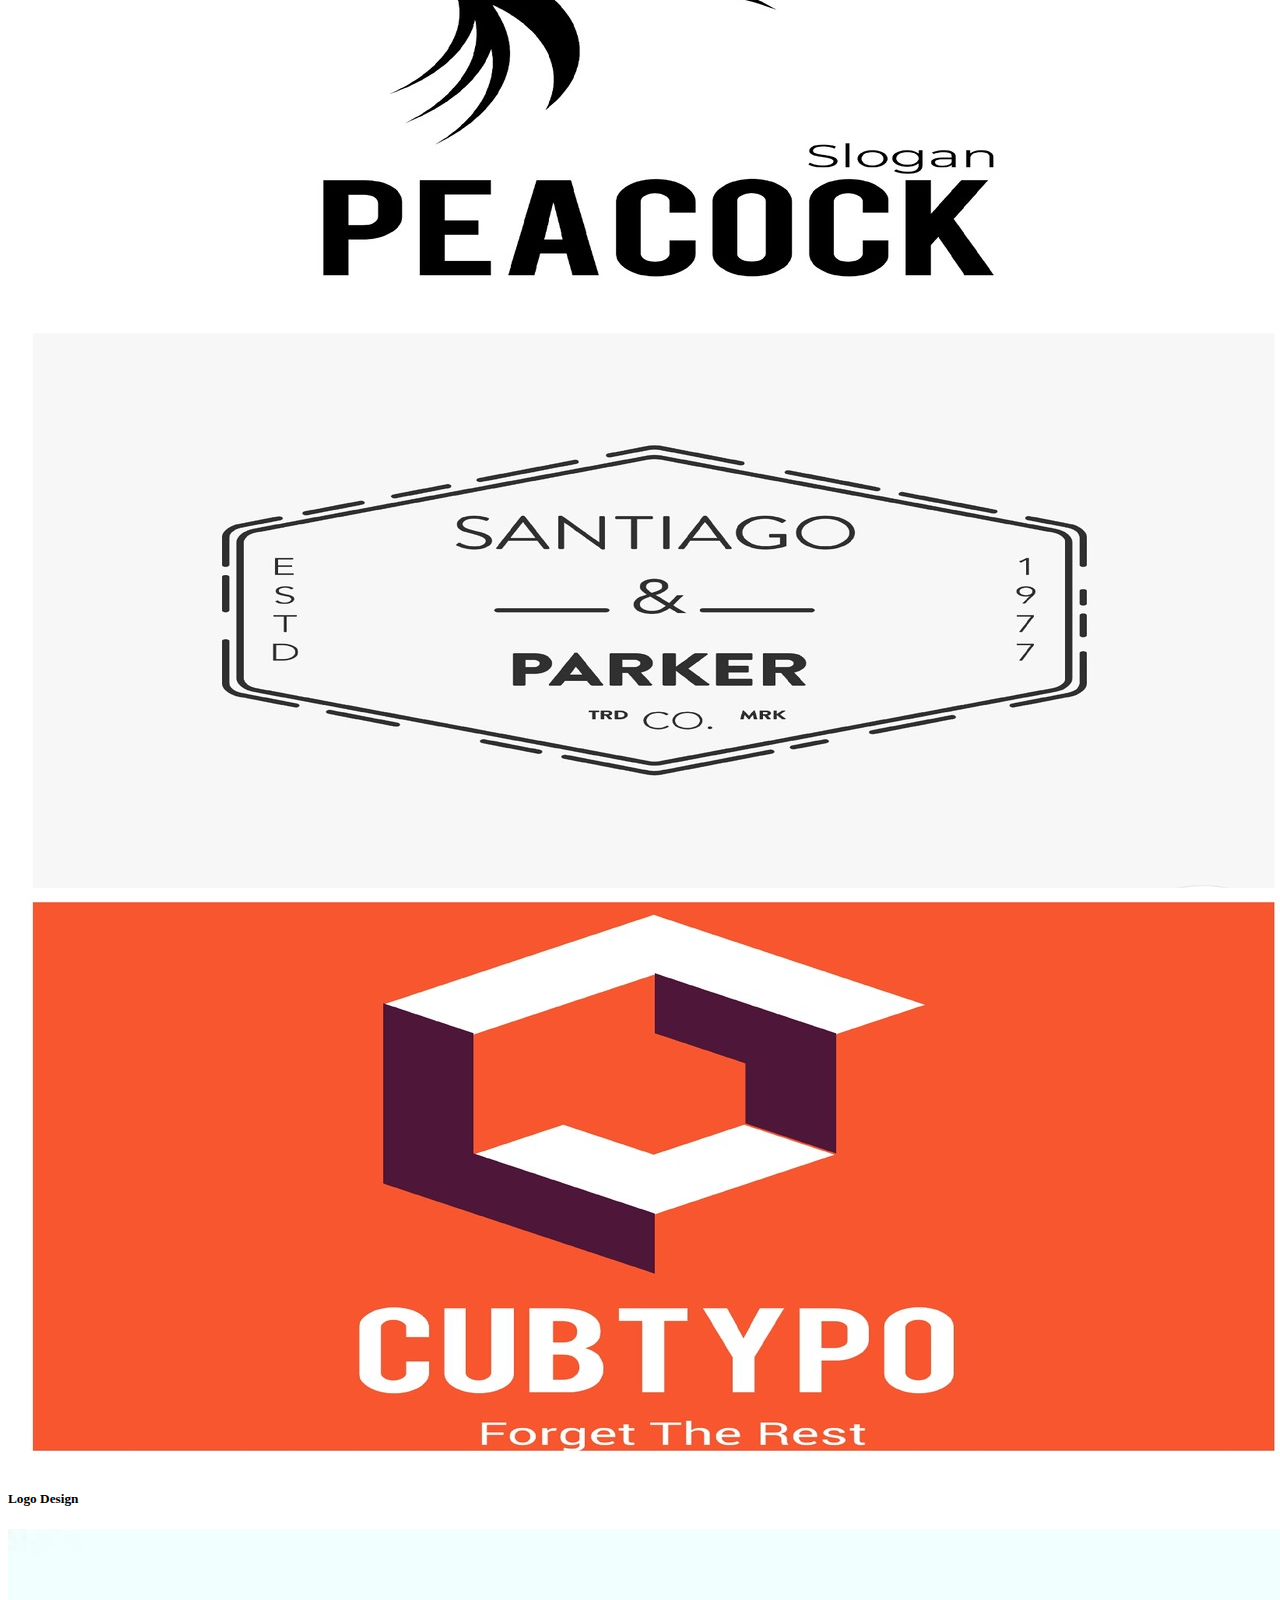
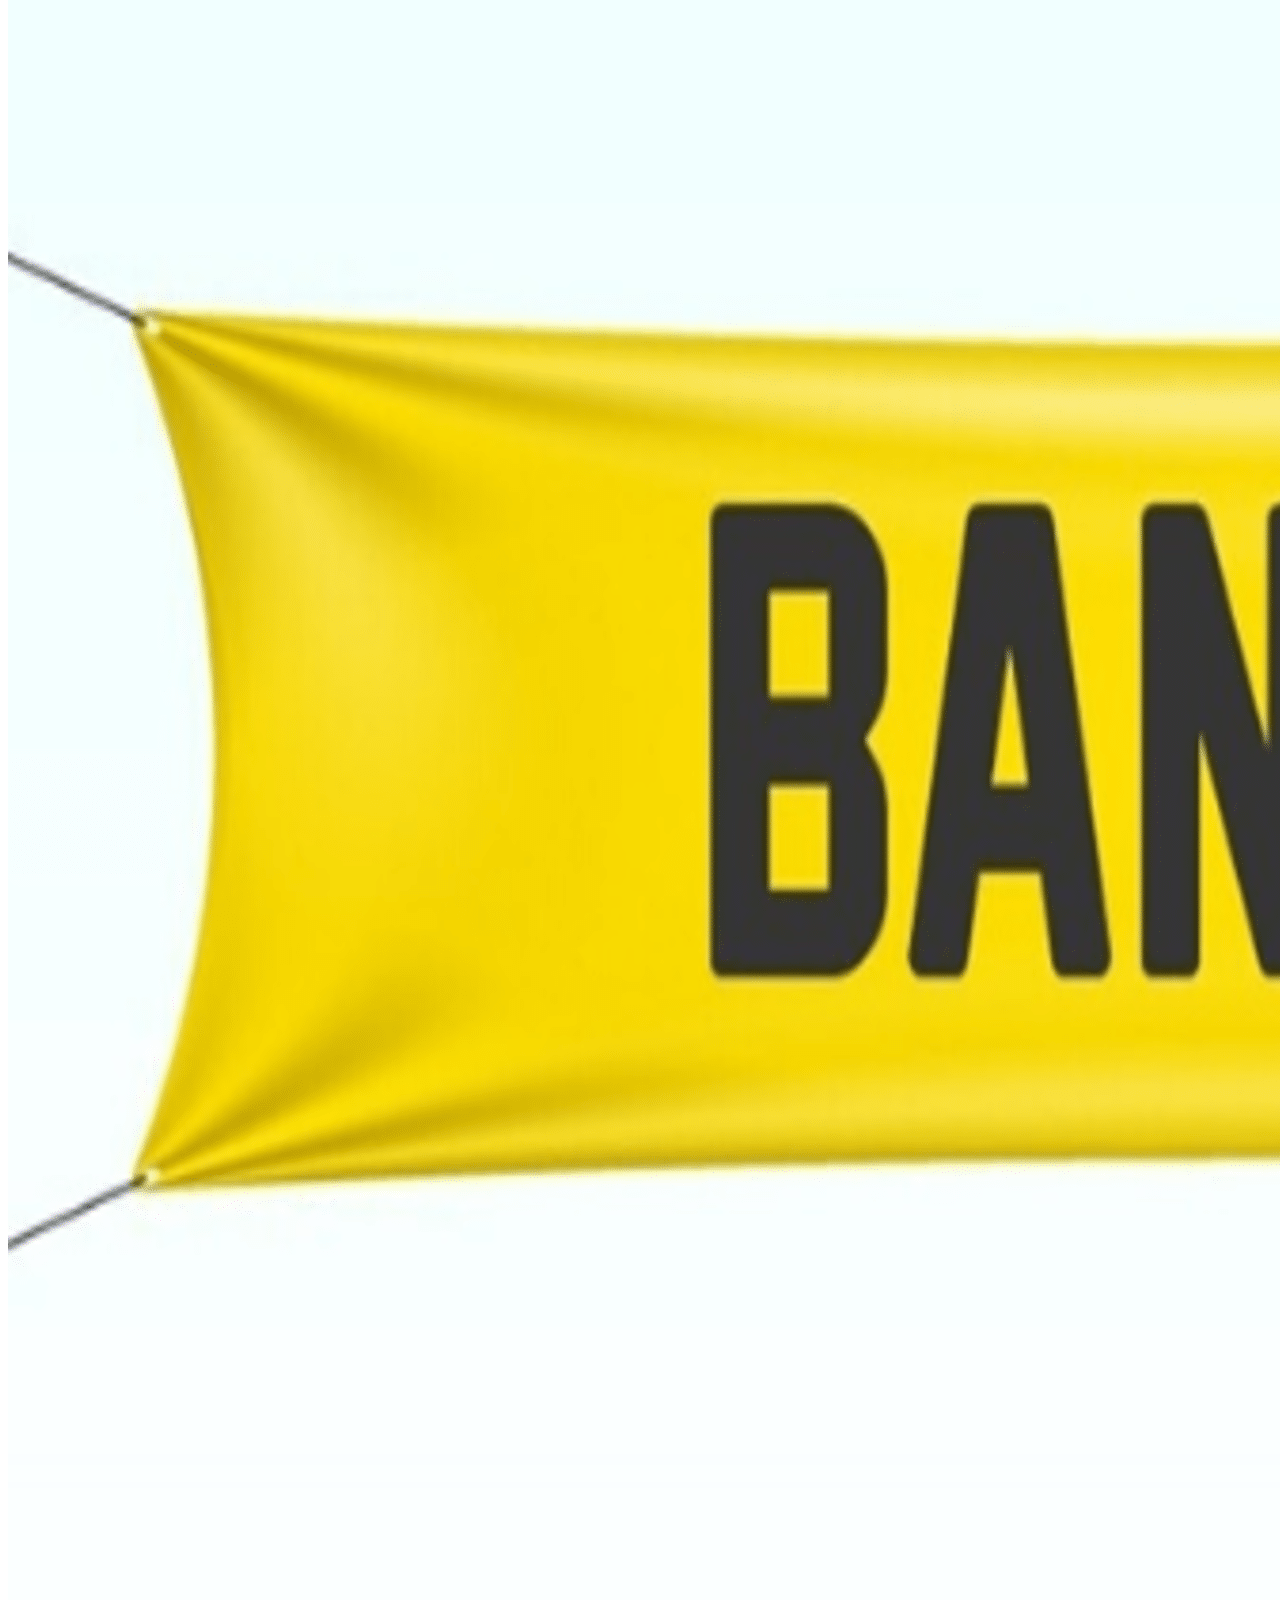
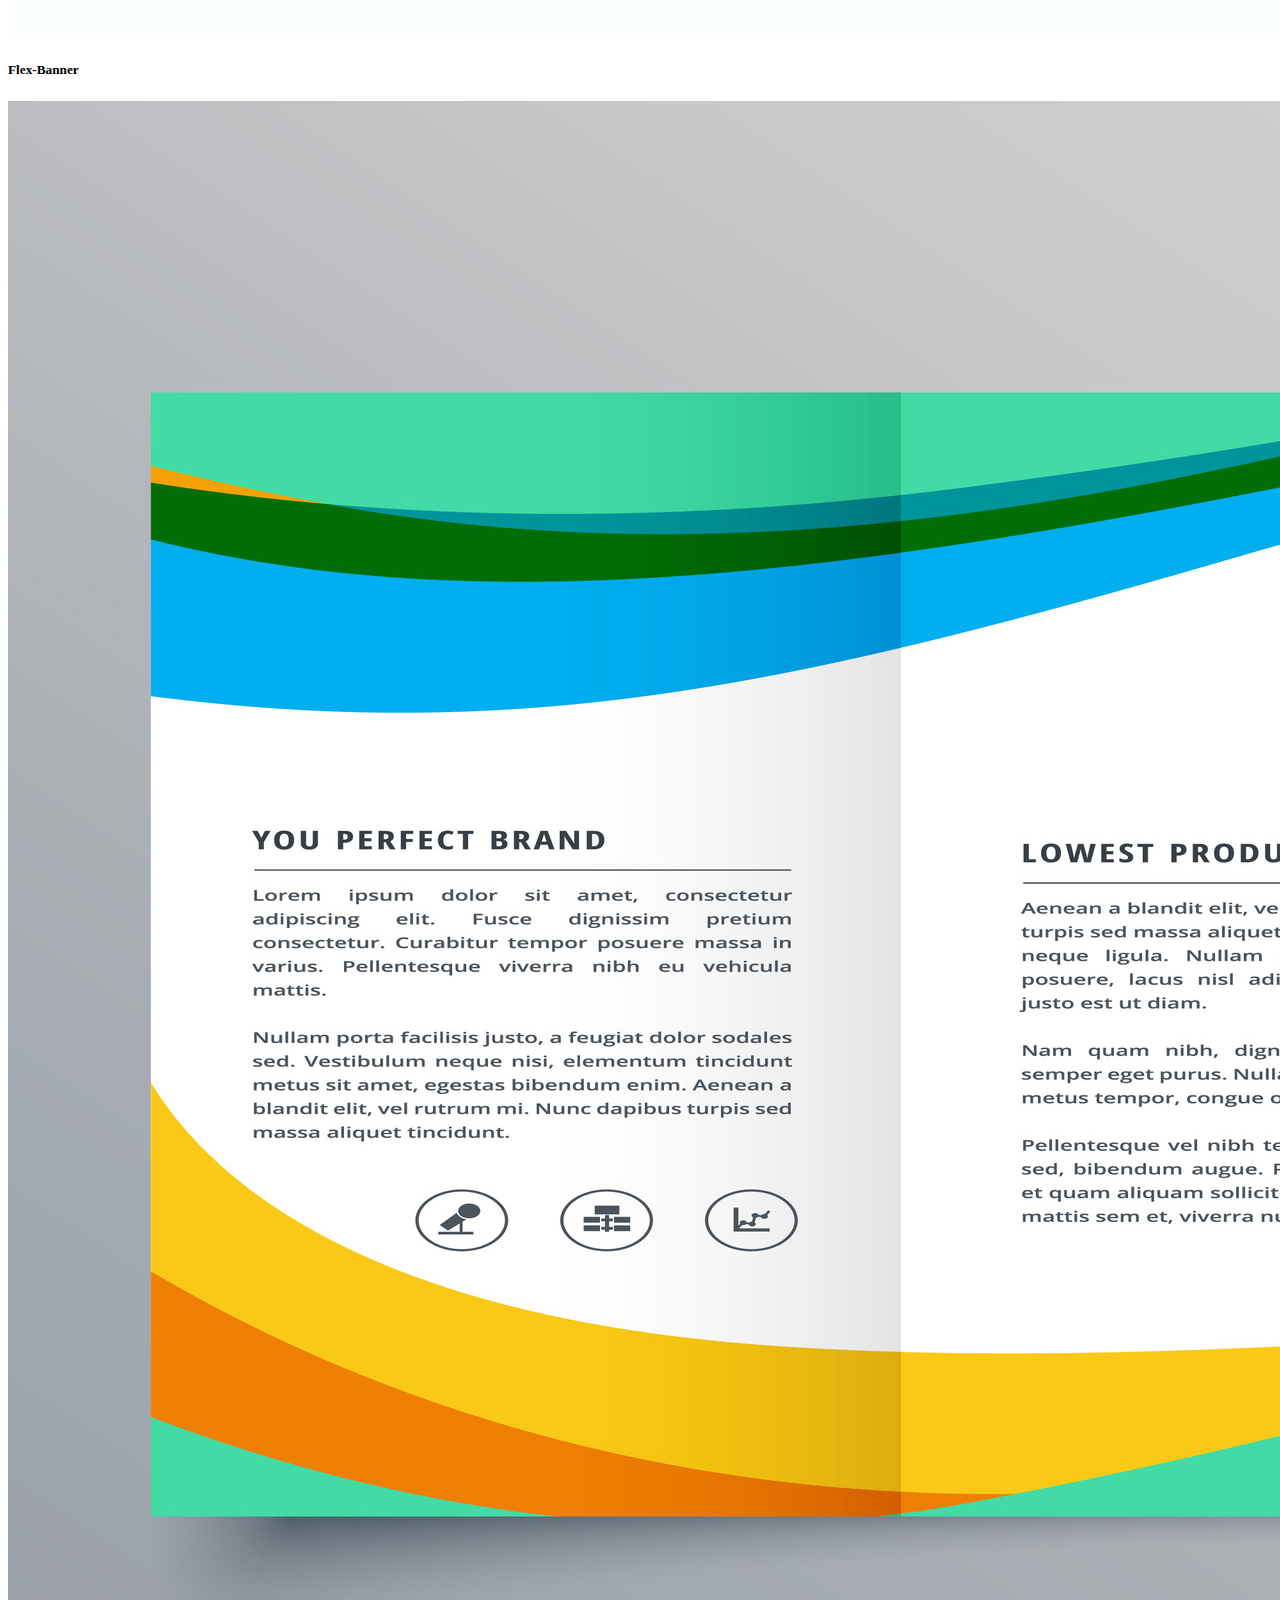
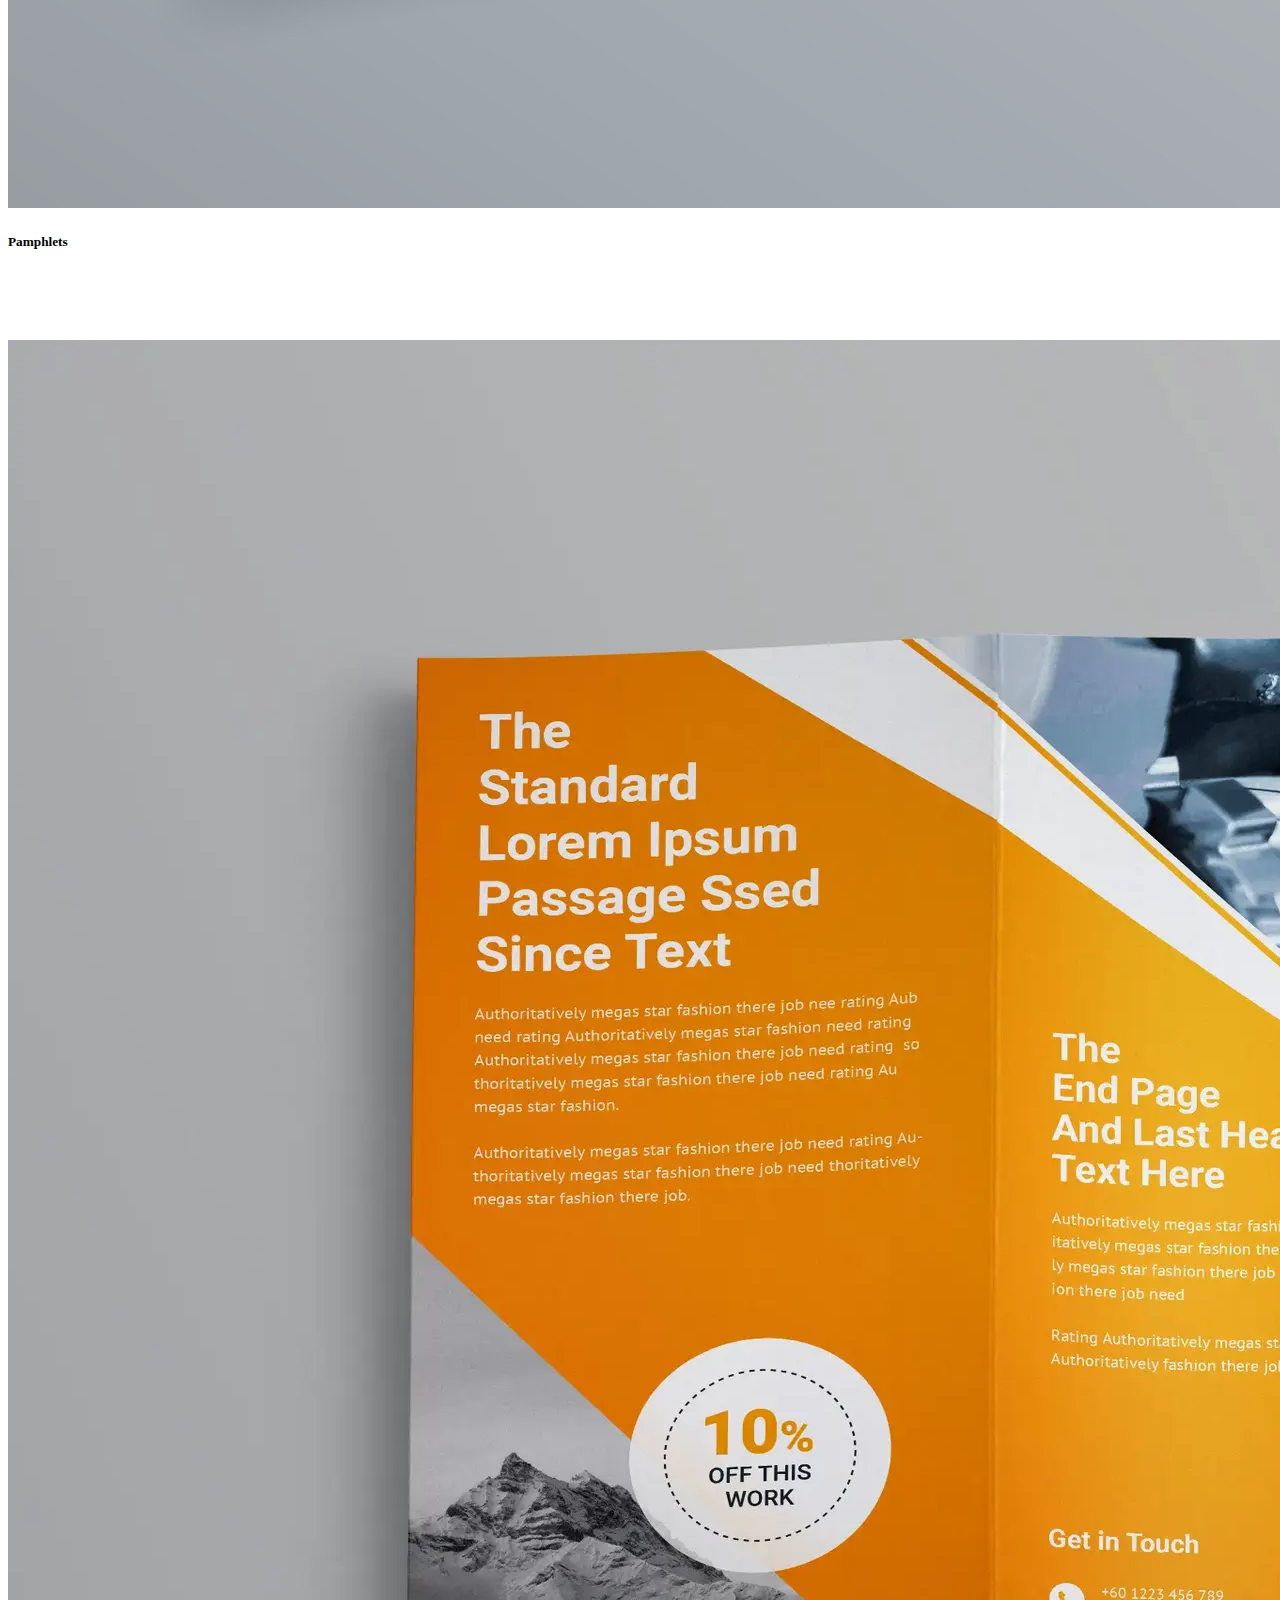
<file: service.html>
<!doctype html>
<html lang="en">
  <head>
    <meta charset="utf-8">
    <meta name="viewport" content="width=device-width, initial-scale=1">
    <title>AshishArts- A Digital Printing Services</title>
    <link rel="stylesheet" href="style.css">
    <link rel="shortcut icon" href="aa.jpg" type="image/x-icon">
    <link href="https://cdn.jsdelivr.net/npm/bootstrap@5.3.2/dist/css/bootstrap.min.css" rel="stylesheet" integrity="sha384-T3c6CoIi6uLrA9TneNEoa7RxnatzjcDSCmG1MXxSR1GAsXEV/Dwwykc2MPK8M2HN" crossorigin="anonymous">
  </head>
  <body>
    <div class="container">
      <nav class="navbar bg-body-tertiary fixed-top class="navbar bg-dark border-bottom border-body" data-bs-theme="dark">
        <div class="container-fluid">
          <a class="navbar-brand" href="#">AshishArts</a>
          <button class="navbar-toggler" type="button" data-bs-toggle="offcanvas" data-bs-target="#offcanvasNavbar" aria-controls="offcanvasNavbar" aria-label="Toggle navigation">
            <span class="navbar-toggler-icon"></span>
          </button>
          <div class="offcanvas offcanvas-end" tabindex="-1" id="offcanvasNavbar" aria-labelledby="offcanvasNavbarLabel">
            <div class="offcanvas-header">
              <h5 class="offcanvas-title" id="offcanvasNavbarLabel">AshishArts</h5>
              <button type="button" class="btn-close" data-bs-dismiss="offcanvas" aria-label="Close"></button>
            </div>
            <div class="offcanvas-body">
              <ul class="navbar-nav justify-content-end flex-grow-1 pe-3">

                <li class="nav-item">
                  <a class="nav-link active" aria-current="page" href="/">Home</a>
                </li>
                <li class="nav-item">
                  <a class="nav-link active" href="about.html">About</a>
                </li>
                <li class="nav-item">
                  <a class="nav-link active" aria-current="page" href="service.html">Product/Services</a>
                </li>
                <li class="nav-item">
                    <a class="nav-link active" aria-current="page" href="mailto:ashisharts.ngp@gmail.com">Contact us</a>
                  </li>
                  <a class="btn btn-primary" href="aa.jpg" role="button">Pricing & Plans</a>
              </form>
            </div>
          </div>
        </div>
      </nav>
    </div>

    <div class="flex-container6">
      <div> <h2>Services</h2> </div>
       </div> 

       
       <div class="container">

        <div class="row">
          <div class="col-md-3">
            <div class="card" style="width: 18rem;">
              <img src="Professional-Modern-Business-Card-Design-Free-psd-scaled.jpg" class="card-img-top" alt="...">
              <div class="card-body">
                <h5 class="card-title"> Visiting Card </h5>
              
              </div>
              
            </div>
          </div>
          <div class="col-md-3">
            <div class="card" style="width: 18rem;">
              <img src="letter head.jpg" class="card-img-top" alt="...">
              <div class="card-body">
                <h5 class="card-title">Letter Head</h5>
              </div>
              
            </div>
          </div>
          <div class="col-md-3">
            <div class="card" style="width: 18rem;">
              <img src="business envelope.jpg" class="card-img-top" alt="...">
              <div class="card-body">
                <h5 class="card-title">Business Envelope</h5>
              </div>
              
            </div>
          </div>

          <div class="col-md-3">
            <div class="card" style="width: 18rem;">
              <img src="label.jpg" class="card-img-top" alt="...">
              <div class="card-body">
                <h5 class="card-title">Labels</h5>
              </div>
              
            </div>
          </div>
          
        </div>
      </div>

<br>
<div class="container">

  <div class="row">
    <div class="col-md-3">
      <div class="card" style="width: 18rem;">
        <img src="i-cards.jpg" class="card-img-top" alt="...">
        <div class="card-body">
          <h5 class="card-title"> I-Card </h5>
        </div>
        
      </div>
    </div>
    <div class="col-md-3">
      <div class="card" style="width: 18rem;">
        <img src="logo.jpg" class="card-img-top" alt="...">
        <div class="card-body">
          <h5 class="card-title">Logo Design</h5>
        </div>
        
      </div>
    </div>
    <div class="col-md-3">
      <div class="card" style="width: 18rem;">
        <img src="Flex-Banner-Featured-Image.png" class="card-img-top" alt="...">
        <div class="card-body">
          <h5 class="card-title">Flex-Banner</h5>
        </div>
        
      </div>
    </div>

    <div class="col-md-3">
      <div class="card" style="width: 18rem;">
        <img src="pamphlets.jpg" class="card-img-top" alt="...">
        <div class="card-body">
          <h5 class="card-title">Pamphlets</h5>
        </div>
        
      </div>
    </div>
    
  </div>
</div>
<br>

<div class="container">

  <div class="row">
    <div class="col-md-3">
      <div class="card" style="width: 18rem;">
        <img src="brochure.webp" class="card-img-top" alt="...">
        <div class="card-body">
          <h5 class="card-title"> Brochure </h5>
        </div>
        
      </div>
    </div>
    <div class="col-md-3">
      <div class="card" style="width: 18rem;">
        <img src="Hospital file.jpg" class="card-img-top" alt="...">
        <div class="card-body">
          <h5 class="card-title">Hospital File</h5>
        </div>
        
      </div>
    </div>
    <div class="col-md-3">
      <div class="card" style="width: 18rem;">
        <img src="pre-scription.jpg" class="card-img-top" alt="...">
        <div class="card-body">
          <h5 class="card-title">Pre-scription</h5>
        </div>
        
      </div>
    </div>

    <div class="col-md-3">
      <div class="card" style="width: 18rem;">
        <img src="poster.jpg" class="card-img-top" alt="...">
        <div class="card-body">
          <h5 class="card-title">Poster</h5>
        </div>
        
      </div>
    </div>
    
  </div>
</div>
<br>

<div class="container">

  <div class="row">
    <div class="col-md-3">
      <div class="card" style="width: 18rem;">
        <img src="bill book.png" class="card-img-top" alt="...">
        <div class="card-body">
          <h5 class="card-title"> Bill Book </h5>
        </div>
        
      </div>
    </div>
    <div class="col-md-3">
      <div class="card" style="width: 18rem;">
        <img src="stickers.jpg" class="card-img-top" alt="...">
        <div class="card-body">
          <h5 class="card-title">Stickers</h5>
        </div>
        
      </div>
    </div>
    
  </div>
</div>

       
<footer class="bd-footer py-4 py-md-5 mt-5 bg-body-tertiary">
  <div class="container py-4 py-md-5 px-4 px-md-3 text-body-secondary">
    <div class="row">
      <div class="col-lg-3 mb-3">
        <a class="d-inline-flex align-items-center mb-2 text-body-emphasis text-decoration-none" href="/" aria-label="Bootstrap">
          <span class="fs-5 text-warning font-weight-bold">AshishArts</span>
        </a>
        <ul class="list-unstyled small">
          <li class="mb-2">Ram Cooler Sqr.Mahal Nagpur</a>.</li>
          <li class="mb-2">Phone : 7276604464/9370971972 </li>
          <li class="mb-2">Email : ashisharts.ngp@gmail.com </li>
        </ul>
      </div>
      <div class="col-6 col-lg-2 offset-lg-1 mb-3">
        <h5>Quick Links</h5>
        <ul class="list-unstyled">
          <li class="mb-2"><a href="/">Home</a></li>
          <li class="mb-2"><a href="about.html">About</a></li>
          <li class="mb-2"><a href="service.html">Services</a></li>
          <li class="mb-2"><a href="mailto:ashisharts.ngp@gmail.com">Contact us</a></li>
        </ul>
      </div>
      <div class="col-6 col-lg-2 mb-3">
        <h5>Follow us on</h5>
        <ul class="list-unstyled">
          <li class="mb-2"><a href="/docs/5.3/getting-started/">FaceBook</a></li>
          <li class="mb-2"><a href="/docs/5.3/examples/starter-template/" >Insta</a></li>
          <li class="mb-2"><a href="/docs/5.3/getting-started/webpack/">Whatsapp</a></li>
        </ul>
      </div>
      

      <div class="col-sm-6 col-lg-3  col-md-6 col-xl-4">
        <h5 class="font-weight-bold text-uppercase">Newsletter</h5>
    <p style="color: black;">Enter your email address to receive updates, right to your inbox</p>
  
          <div class="input-group mb-3" style="margin-top: 20px;">
          <input type="text" class="form-control" placeholder="Recipient's username" aria-label="Recipient's username" aria-describedby="basic-addon2" fdprocessedid="5jidtq">
          <div class="input-group-append">
            <button class="btn btn-outline-dark n" type="button" fdprocessedid="qlkv1">Submit</button>
          </div>
        </div>
  
  
      </div>

      
      </div>
    </div>
  </div>


    <div class="container3">
      <div class="d-grid gap-2">
       
        <button class="btn btn-dark" type="button">AshishArts © 2024</button>
      </div>
    </div>



    
 
    <script src="https://cdn.jsdelivr.net/npm/bootstrap@5.3.2/dist/js/bootstrap.bundle.min.js" integrity="sha384-C6RzsynM9kWDrMNeT87bh95OGNyZPhcTNXj1NW7RuBCsyN/o0jlpcV8Qyq46cDfL" crossorigin="anonymous"></script>
  </body>
</html>
</file>
<file: style.css>
.center{
    margin-top: 20px;
    padding: 60px;
}
h3{
    text-align: center;
}
.about{
    padding: 60px;
}
h2{
    text-align: center;
}
.container3{
    text-align: center;
    padding-top: 8px;
    font-weight: bold;
     margin: auto;
}
.icon{
    justify-content: center;
    text-align: center;
    padding-top: 40px;
    letter-spacing: 60px;
}


.flex-container1{
    padding-top: 60px;
    text-align: center;
    font-weight: bold;
}
.flex-container9{
    font-weight: lighter;
    
}
.flex-container3{
    padding-top: 40px;
}
.flex-container6{
    padding-top: 40px;
}
.container{
    padding-top: 50px;
}

.pre-footer-classic .list li {
    line-height: 22px;
}
.bg-gray-700 {
    background-color: #262626;
    color: white;

}
.btn{
    padding-left: 30px;
    padding-top: 50px;
}
</file>
